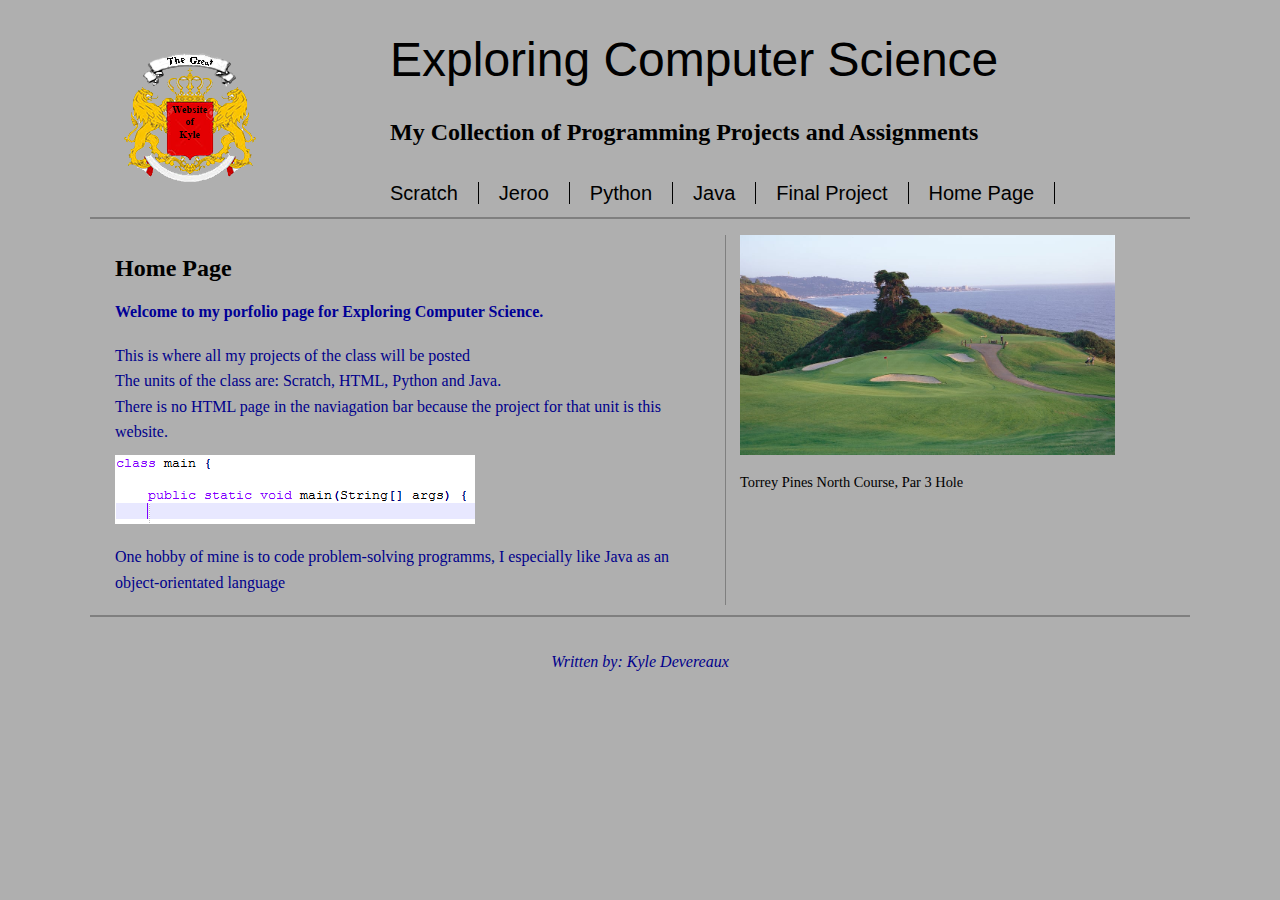
<file: index.html>
<!DOCTYPE html>
<html>

<head>
	<meta chartype="UTF-8">
	<title>Kyle's Portfolio</title>
	<link href="main.css" rel="stylesheet" type="text/css">
</head>

<body>

	<!-- Page Contenet Wrapper -->
	<div id="wrapper">
	
		<!-- Page Header - logo, title, links -->
		<header id="mainHeader">
			<h1>Exploring Computer Science</h1>
			<h2>My Collection of Programming Projects and Assignments</h2>
			
			<!-- site navigation links -->
			<div id="mainNav">
				<ul id="pages">
					<li><a href="scratch.html">Scratch</a></li>
					<li><a href="jeroo.html">Jeroo</a></li>
					<li><a href="python.html">Python</a></li>
					<li><a href="java.html">Java</a></li>
					<li><a href="final.html">Final Project</a></li>
					<li><a href="index.html">Home Page</a></li>
				</ul>
			</div> <!-- end navigation links -->
		</header> <!-- end header -->
	
		<!-- section content - projects and assignments-->
		<section id="content">
			<h2>Home Page</h2>
			<h4>Welcome to my porfolio page for Exploring Computer Science.</h4>
			<p id="welcomeP">This is where all my projects of the class will be posted<br>
			The units of the class are: Scratch, HTML, Python and Java.<br>
			There is no HTML page in the naviagation bar because the project for
			that unit is this website.</p>
			
			<img src="Images/javaSample.png" alt="Java Code">
			<p>One hobby of mine is to code problem-solving programms, 
			I especially like Java as an object-orientated language</p>
		</section> <!-- end content -->
		
		<!-- Aside - Hobbies and interests -->
		<aside id="hobbies">
			<img src="Images/o.jpg" alt="Torry Pines Golf" width="375px" height="220px">
			<p>Torrey Pines North Course, Par 3 Hole</p>
		</aside> <!-- end hobbies -->
		
		<!-- footer -->
		<footer id="pageFooter">
			<p>Written by: Kyle Devereaux</p>
		</footer> <!-- end footer -->
	</div> <!-- end Wrapper -->
	
</body>

</html>
</file>
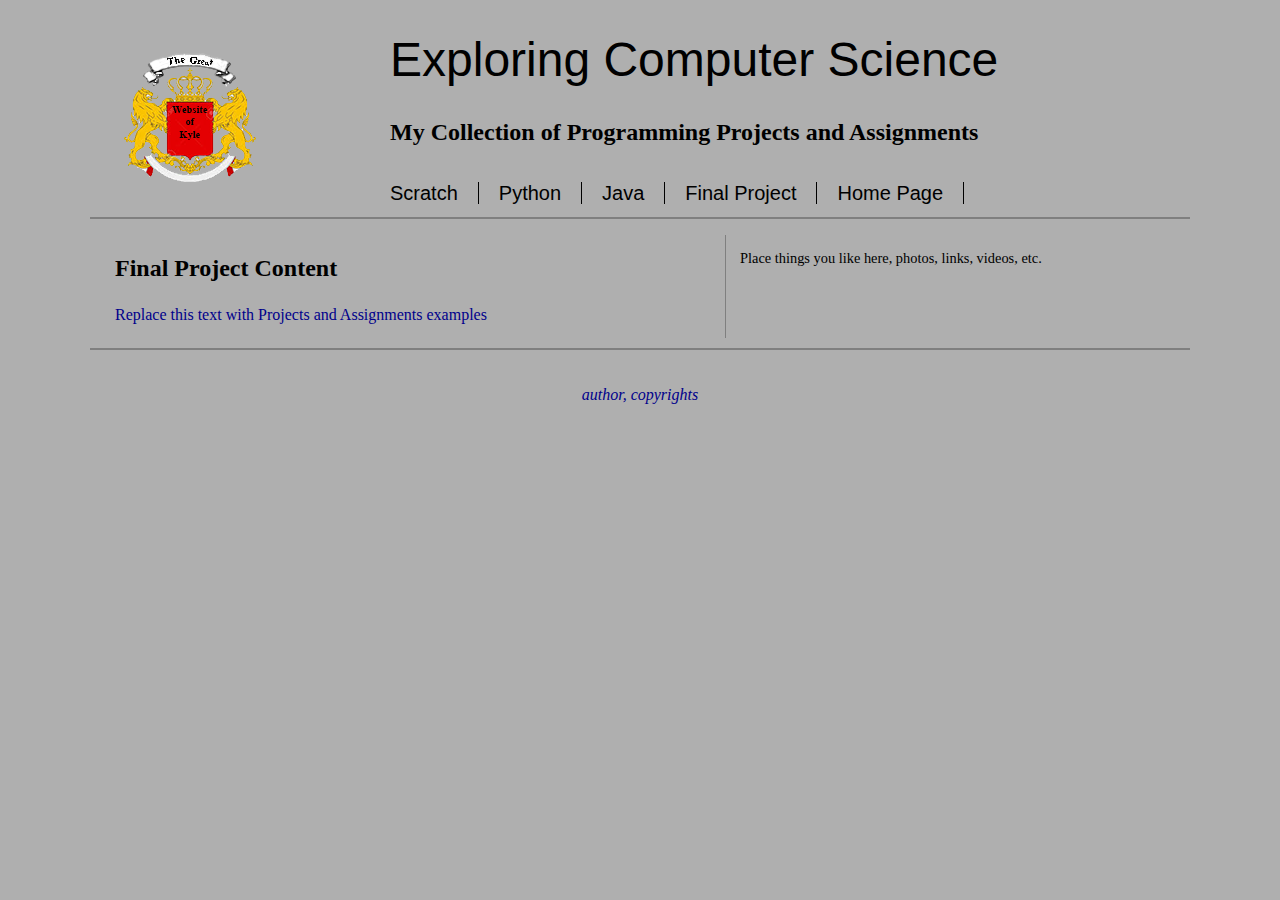
<file: final.html>
<!DOCTYPE html>
<html>

<head>
	<meta chartype="UTF-8">
	<title>Final Project Page</title>
	<link href="main.css" rel="stylesheet" type="text/css">
</head>

<body>

	<!-- Page Contenet Wrapper -->
	<div id="wrapper">
	
		<!-- Page Header - logo, title, links -->
		<header id="mainHeader">
			<h1>Exploring Computer Science</h1>
			<h2>My Collection of Programming Projects and Assignments</h2>
			
			<!-- site navigation links -->
			<div id="mainNav">
				<ul id="pages">
					<li><a href="scratch.html">Scratch</a></li>
					<li><a href="python.html">Python</a></li>
					<li><a href="java.html">Java</a></li>
					<li><a href="final.html">Final Project</a></li>
					<li><a href="index.html">Home Page</a></li>
				</ul>
			</div> <!-- end navigation links -->
		</header> <!-- end header -->
	
		<!-- section content - projects and assignments-->
		<section id="content">
			<h2>Final Project Content</h2>
			<p>Replace this text with Projects and Assignments examples</p>
		</section> <!-- end content -->
		
		<!-- Aside - Hobbies and interests -->
		<aside id="hobbies">
			<p>Place things you like here, photos, links, videos, etc.</p>
		</aside> <!-- end hobbies -->
		
		<!-- footer -->
		<footer id="pageFooter">
			<p>author, copyrights</p>
		</footer> <!-- end footer -->
	</div> <!-- end Wrapper -->
	
</body>

</html>
</file>
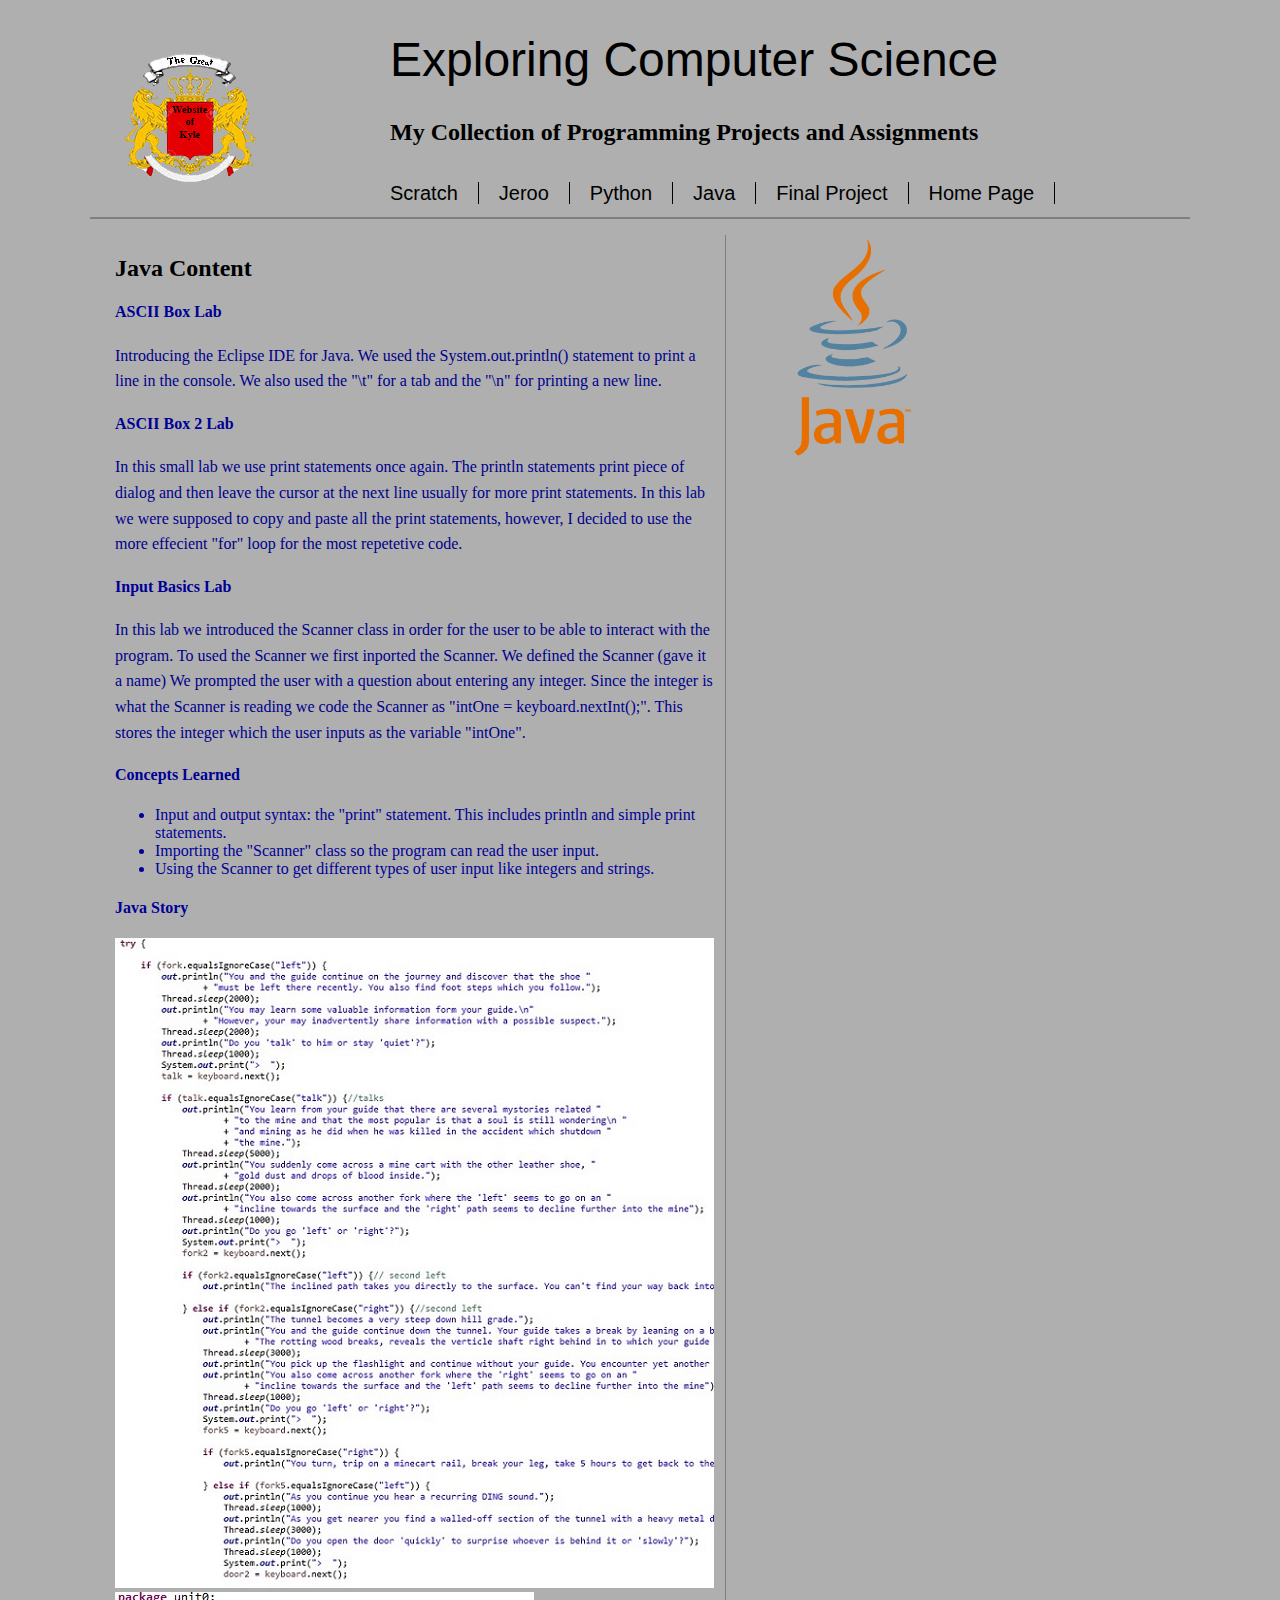
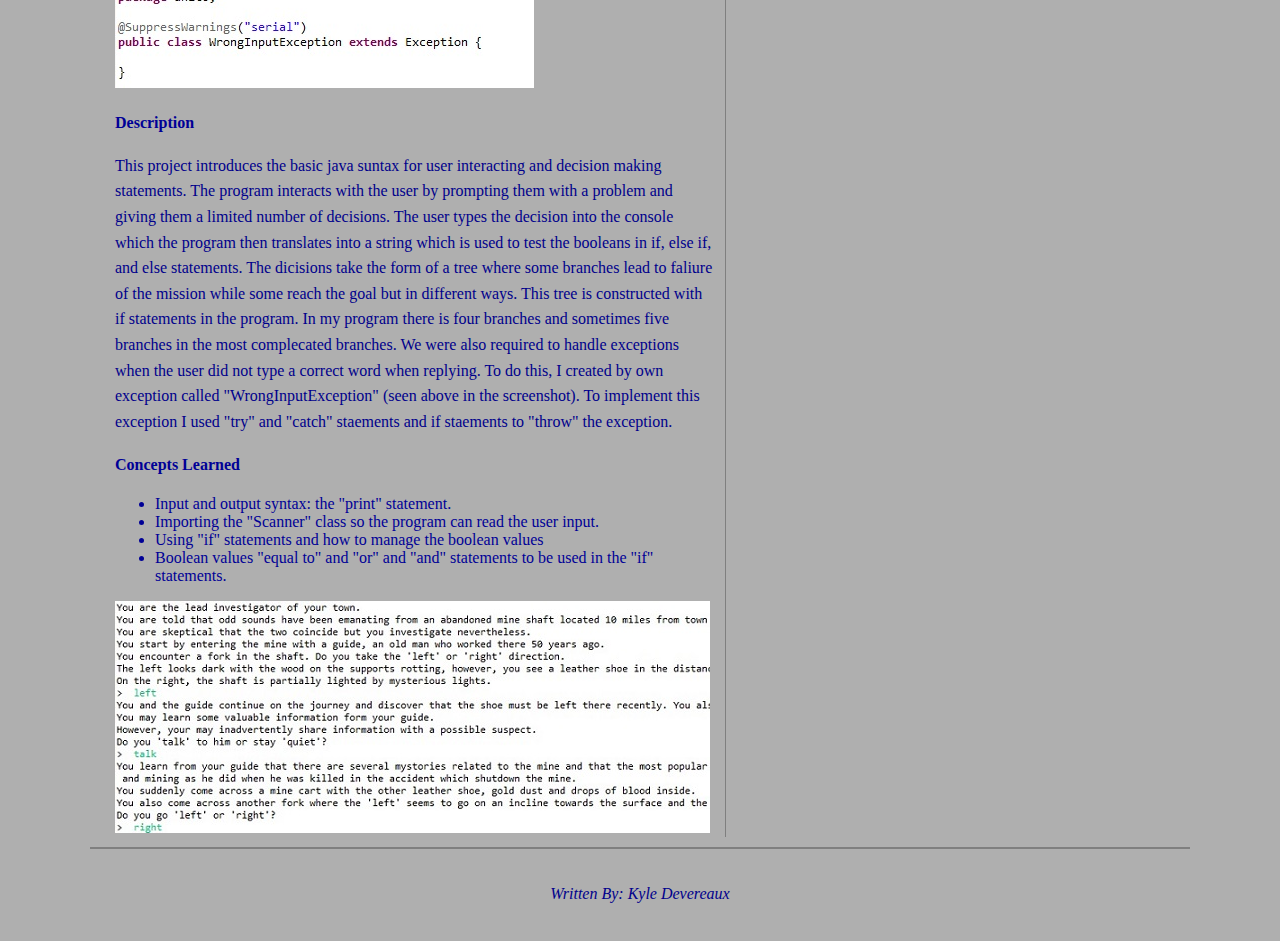
<file: java.html>
<!DOCTYPE html>
<html>

<head>
	<meta chartype="UTF-8">
	<title>Java Page</title>
	<link href="main.css" rel="stylesheet" type="text/css">
</head>

<body>

	<!-- Page Contenet Wrapper -->
	<div id="wrapper">
	
		<!-- Page Header - logo, title, links -->
		<header id="mainHeader">
			<h1>Exploring Computer Science</h1>
			<h2>My Collection of Programming Projects and Assignments</h2>
			
			<!-- site navigation links -->
			<div id="mainNav">
				<ul id="pages">
					<li><a href="scratch.html">Scratch</a></li>
					<li><a href="jeroo.html">Jeroo</a></li>
					<li><a href="python.html">Python</a></li>
					<li><a href="java.html">Java</a></li>
					<li><a href="final.html">Final Project</a></li>
					<li><a href="index.html">Home Page</a></li>
				</ul>
			</div> <!-- end navigation links -->
		</header> <!-- end header -->
	
		<!-- section content - projects and assignments-->
		<section id="content">
			<h2>Java Content</h2>
			
			<h4>ASCII Box Lab</h4>
			<p>Introducing the Eclipse IDE for Java. We used the System.out.println() statement to print 
			a line in the console. We also used the "\t" for a tab and the "\n" for printing a new line.
			</p>
			<h4>ASCII Box 2 Lab</h4>
			<p>In this small lab we use print statements once again. The println statements print piece of 
			dialog and then leave the cursor at the next line usually for more print statements. In this lab 
			we were supposed to copy and paste all the print statements, however, I decided to use the more 
			effecient "for" loop for the most repetetive code.
			</p>
			<h4>Input Basics Lab</h4>
			<p>In this lab we introduced the Scanner class in order for the user to be able to interact with 
			the program. To used the Scanner we first inported the Scanner. We defined the Scanner (gave it a name) 
			We prompted the user with a question about entering any integer. Since the integer is what the Scanner is 
			reading we code the Scanner as "intOne = keyboard.nextInt();". This stores the integer which the user inputs 
			as the variable "intOne".
			</p>
			<h4>Concepts Learned</h4>
			<p>
				<ul>
					<li>Input and output syntax: the "print" statement. This includes println and simple print statements.</li>
					<li>Importing the "Scanner" class so the program can read the user input.</li>
					<li>Using the Scanner to get different types of user input like integers and strings.</li>
					
				</ul>
			</p>
			
			<h4>Java Story</h4>
			<img src="Images/JavaStorySample.jpg" alt="screenshot">
			<img src="Images/JavaExceptionSample.jpg" alt="screenshot">
			<h4>Description</h4>
			<p>This project introduces the basic java suntax for user interacting and decision making
			statements. The program interacts with the user by prompting them with a problem and giving 
			them a limited number of decisions. The user types the decision into the console which the 
			program then translates into a string which is used to test the booleans in if, else if, and 
			else statements. The dicisions take the form of a tree where some branches lead to faliure of 
			the mission while some reach the goal but in different ways. This tree is constructed with 
			if statements in the program. In my program there is four branches and sometimes five branches 
			in the most complecated branches. We were also required to handle exceptions when the user 
			did not type a correct word when replying. To do this, I created by own exception called 
			"WrongInputException" (seen above in the screenshot). To implement this exception I used "try" 
			and "catch" staements and if staements to "throw" the exception.
			</p>
			<h4>Concepts Learned</h4>
			<p>
				<ul>
					<li>Input and output syntax: the "print" statement.</li>
					<li>Importing the "Scanner" class so the program can read the user input.</li>
					<li>Using "if" statements and how to manage the boolean values</li>
					<li>Boolean values "equal to" and "or" and "and" statements to be used in the "if" 
					statements.</li>
				</ul>
			</p>
			<img src="Images/JavaOutputSample.jpg" alt="screenshot">
		</section> <!-- end content -->
		
		<!-- Aside - Hobbies and interests -->
		<aside id="hobbies">
			<img src="Images/java-logo-vector.png" alt="screenshot" width="225px" height="225px">
		</aside> <!-- end hobbies -->
		
		<!-- footer -->
		<footer id="pageFooter">
			<p>Written By: Kyle Devereaux</p>
		</footer> <!-- end footer -->
	</div> <!-- end Wrapper -->
	
</body>

</html>
</file>
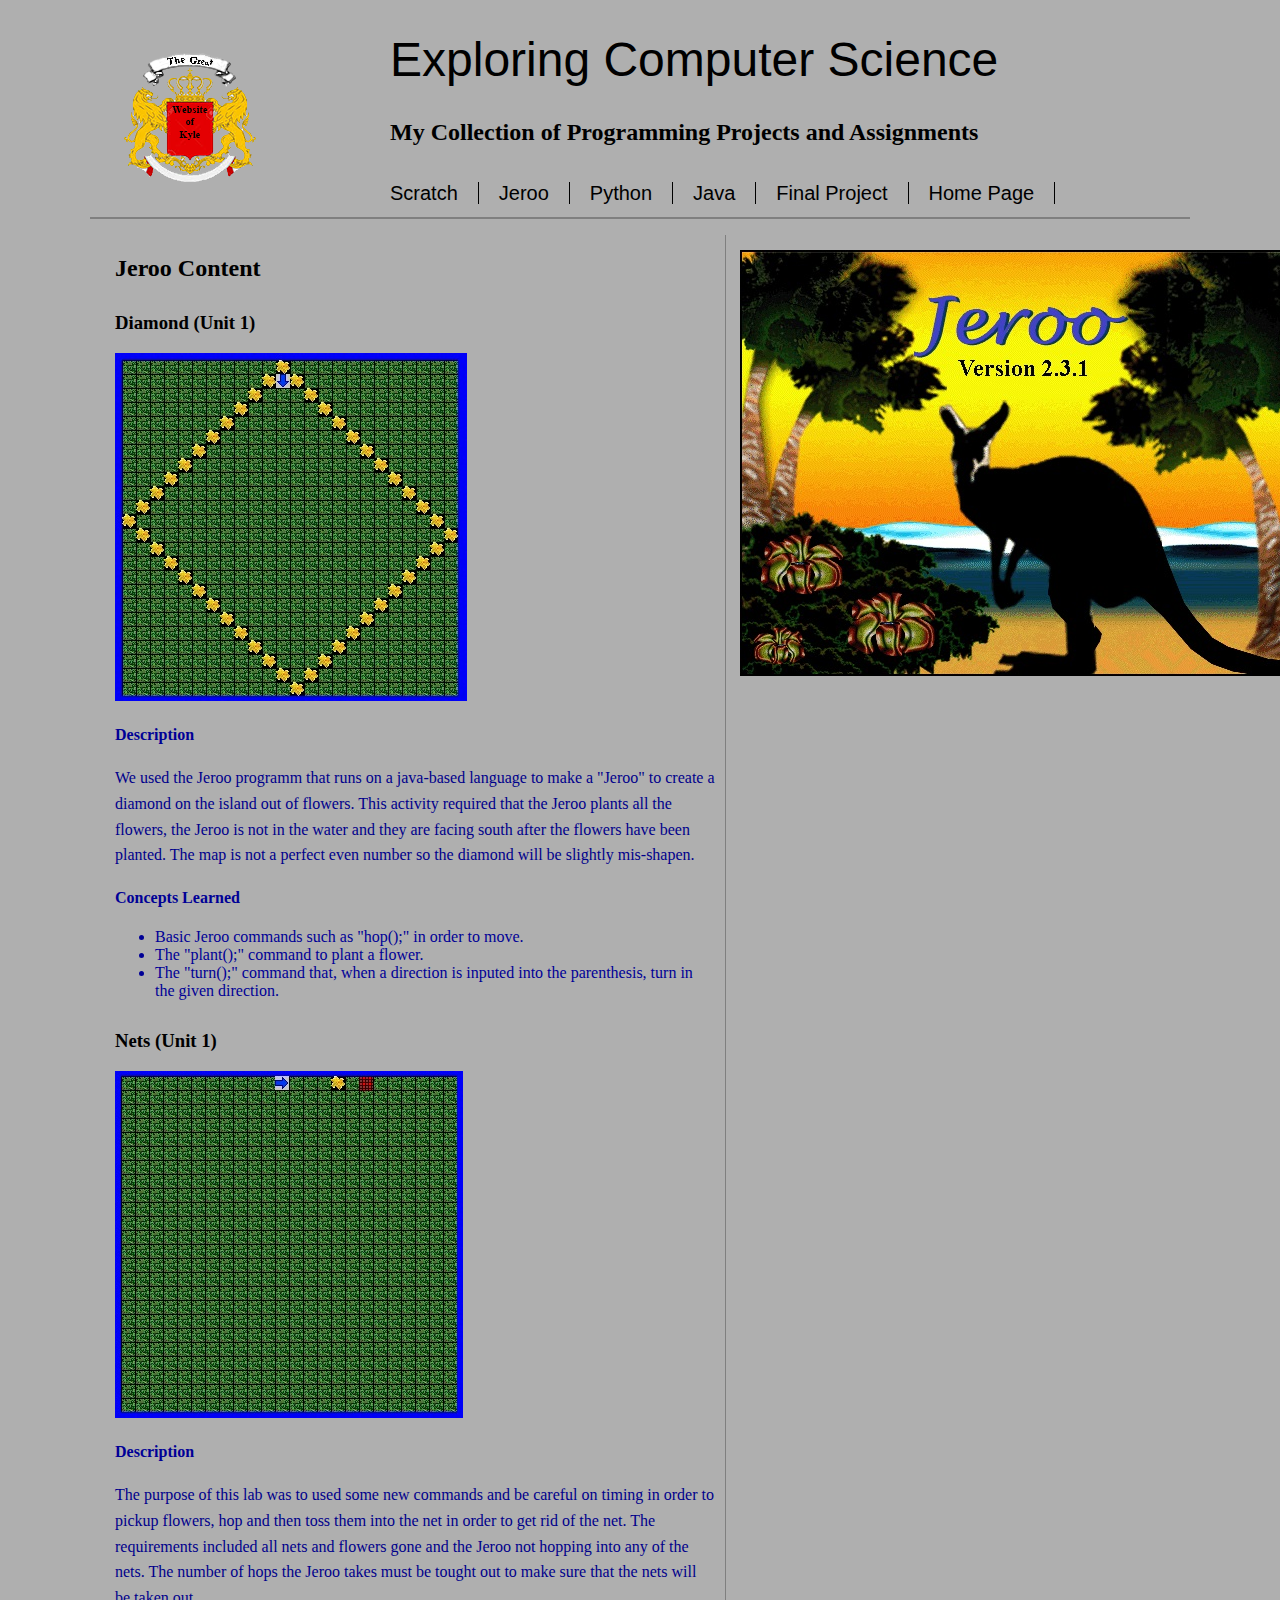
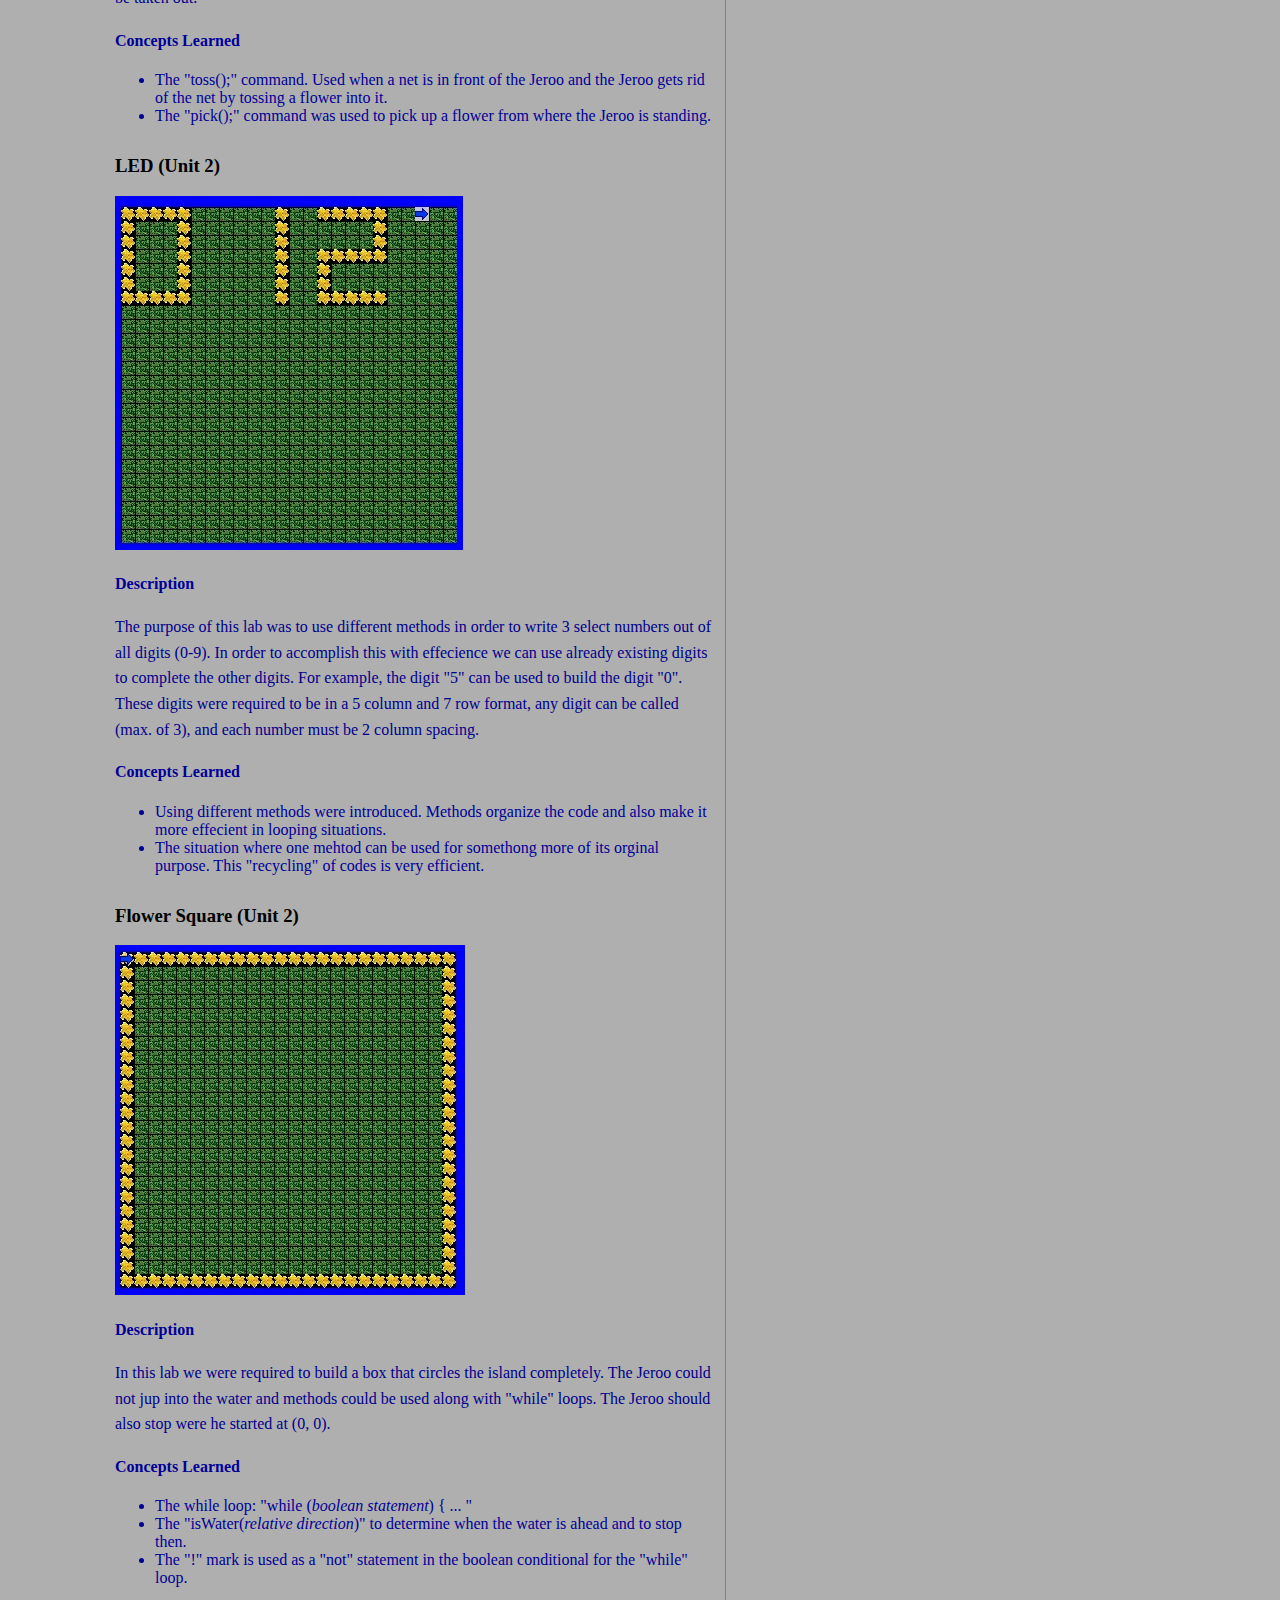
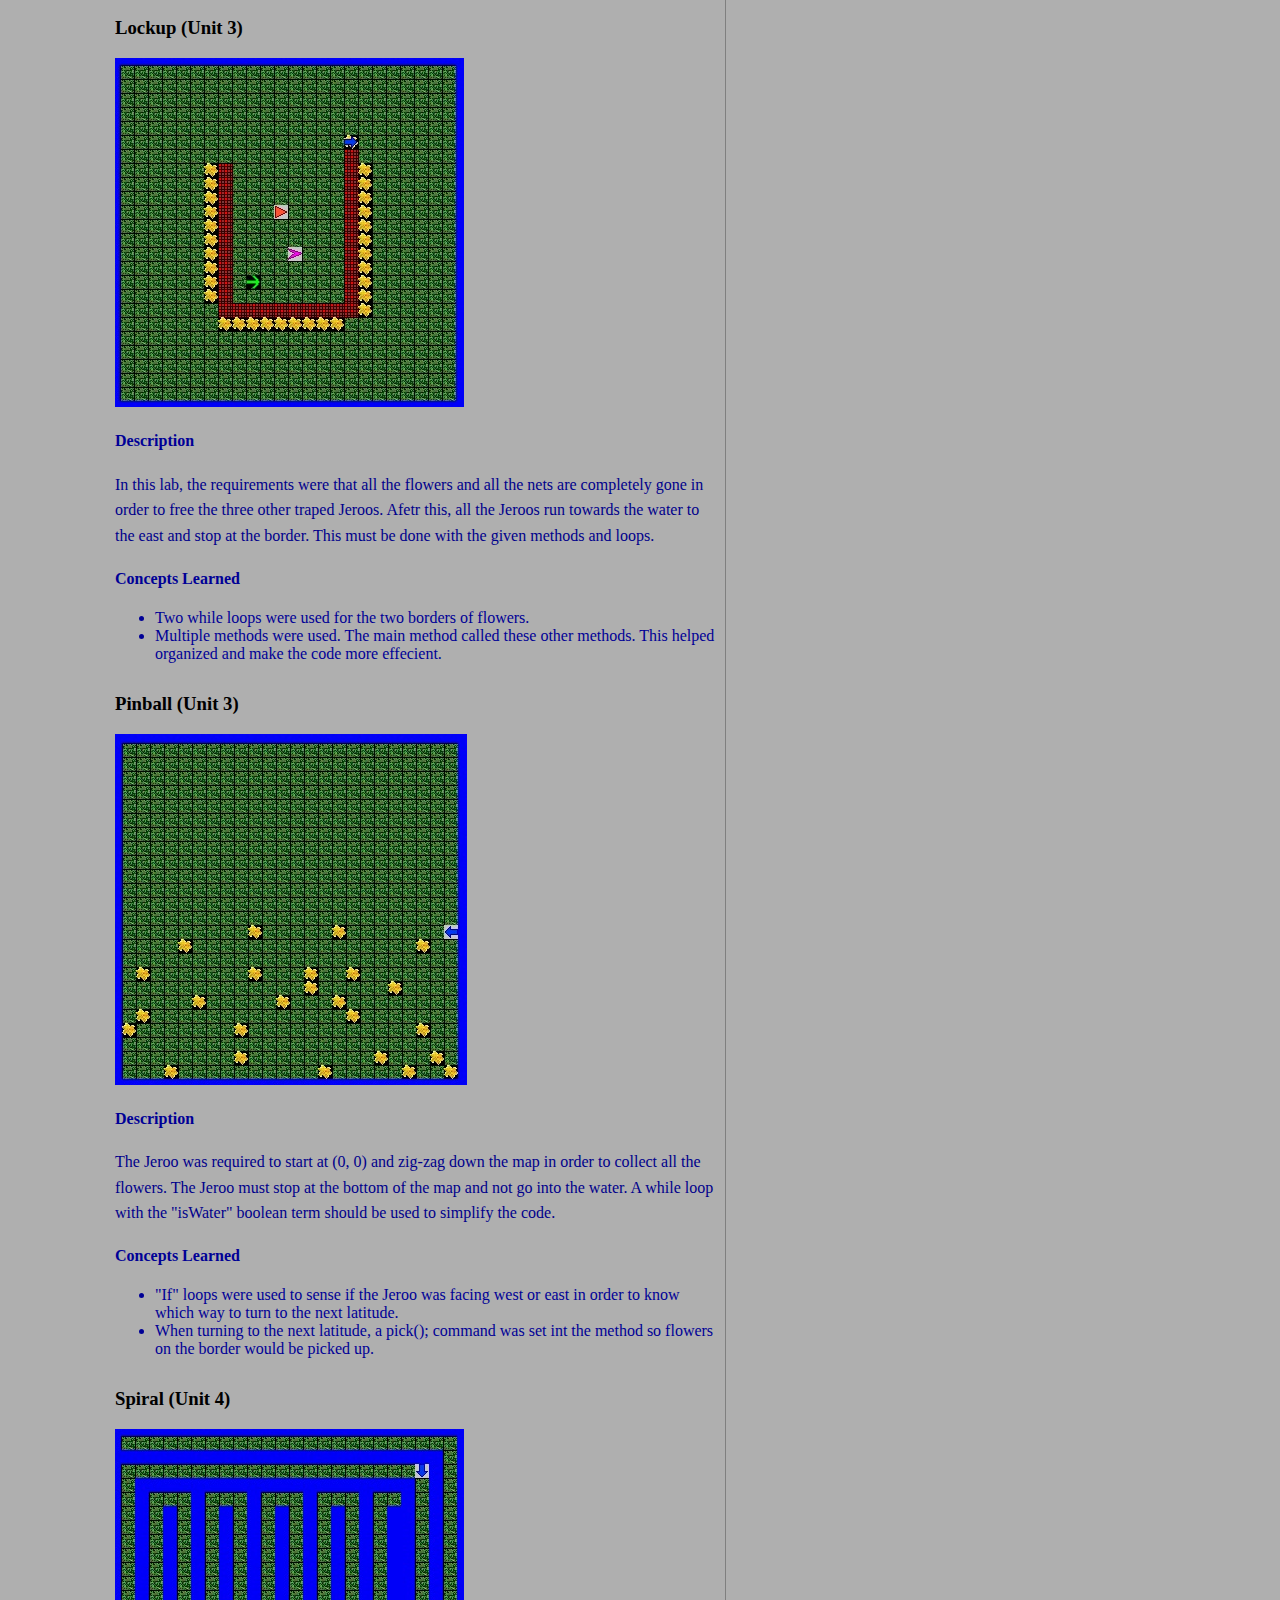
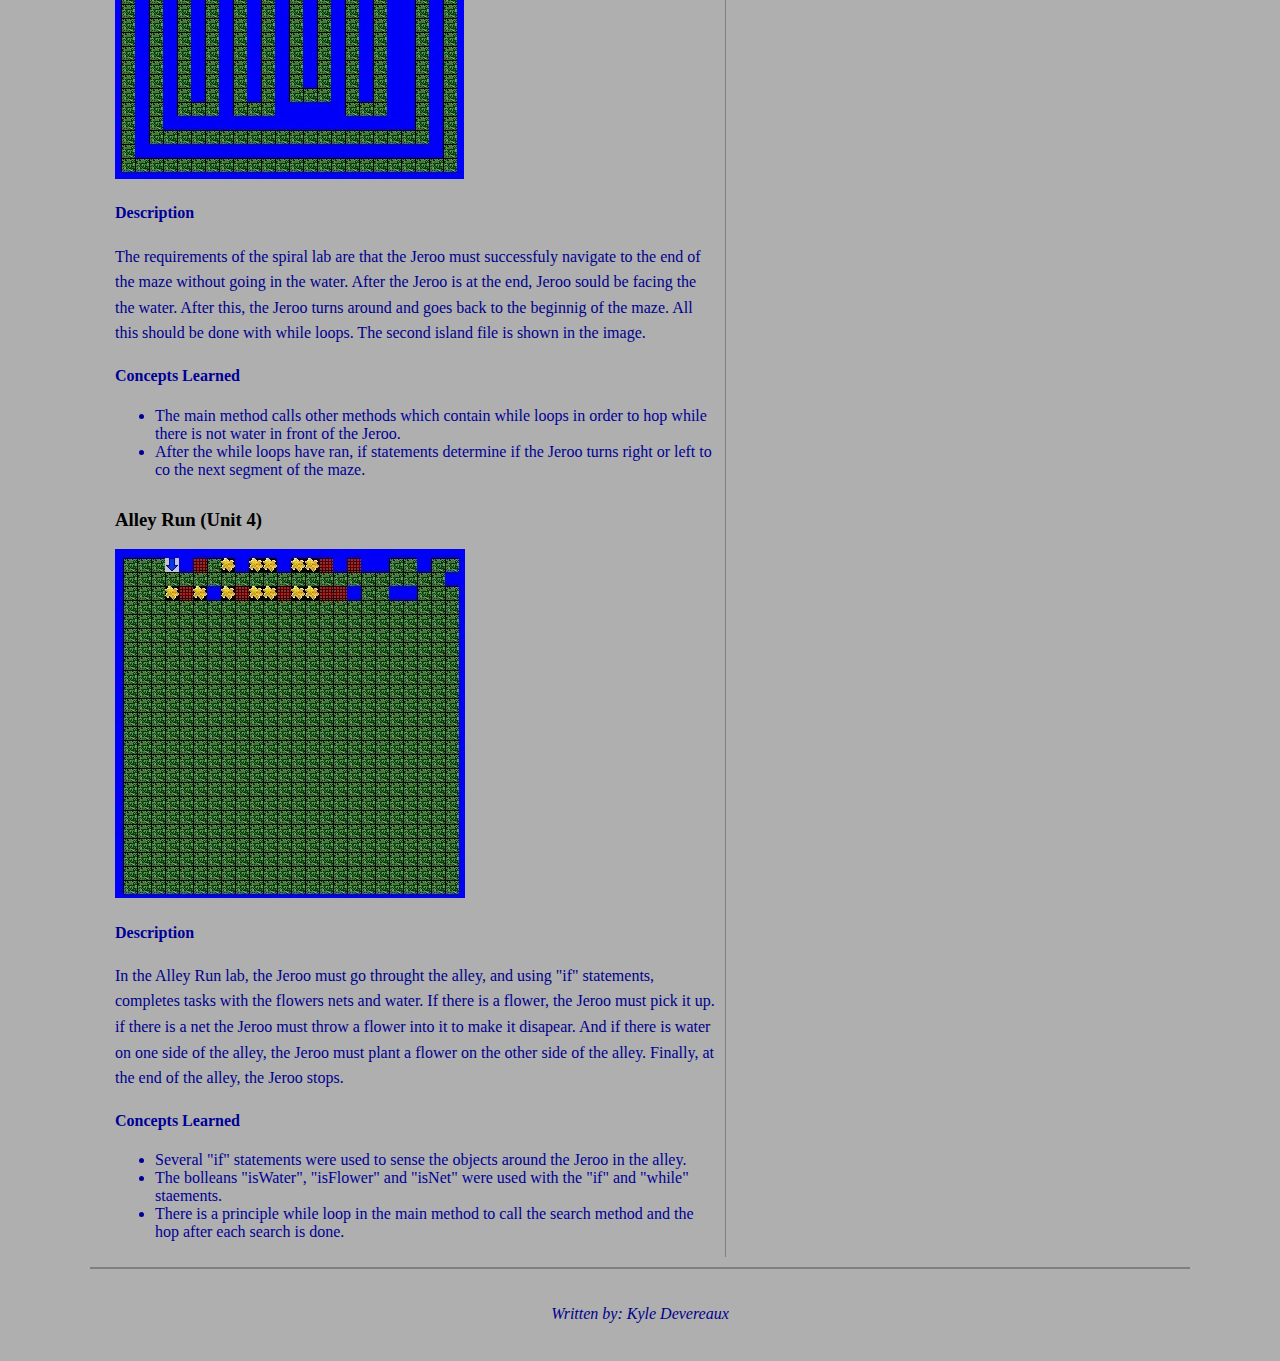
<file: jeroo.html>
<!DOCTYPE html>
<html>

<head>
	<meta chartype="UTF-8">
	<title>Jeroo Page</title>
	<link href="main.css" rel="stylesheet" type="text/css">
</head>

<body>

	<!-- Page Contenet Wrapper -->
	<div id="wrapper">
	
		<!-- Page Header - logo, title, links -->
		<header id="mainHeader">
			<h1>Exploring Computer Science</h1>
			<h2>My Collection of Programming Projects and Assignments</h2>
			
			<!-- site navigation links -->
			<div id="mainNav">
				<ul id="pages">
					<li><a href="scratch.html">Scratch</a></li>
					<li><a href="jeroo.html">Jeroo</a></li>
					<li><a href="python.html">Python</a></li>
					<li><a href="java.html">Java</a></li>
					<li><a href="final.html">Final Project</a></li>
					<li><a href="index.html">Home Page</a></li>
				</ul>
			</div> <!-- end navigation links -->
		</header> <!-- end header -->
	
		<!-- section content - projects and assignments-->
		<section id="content">
			<h2>Jeroo Content</h2>
			
			<h3>Diamond (Unit 1)</h3>
			<img src="Images/JerooDiamond.jpg" alt="screenshot">
			<h4>Description</h4>
			<p>We used the Jeroo programm that runs on a java-based language 
			to make a "Jeroo" to create a diamond on the 
			island out of flowers. This activity required that the Jeroo 
			plants all the flowers, the Jeroo is not in the water and they 
			are facing south after the flowers have been planted. The map 
			is not a perfect even number so the diamond will be slightly 
			mis-shapen.<p>
			<h4>Concepts Learned</h4>
			<p>
				<ul>
					<li>Basic Jeroo commands such as "hop();" in order to move.</li>
					<li>The "plant();" command to plant a flower.</li>
					<li>The "turn();" command that, when a direction is inputed 
					into the parenthesis, turn in the given direction.</li>
				</ul>
			</p>
			
			<h3>Nets (Unit 1)</h3>
			<img src="Images/JerooNets.jpg" alt="screenshot">
			<h4>Description</h4>
			<p>The purpose of this lab was to used some new commands and be 
			careful on timing in order to pickup flowers, hop and then toss 
			them into the net in order to get rid of the net. The requirements 
			included all nets and flowers gone and the Jeroo not hopping into 
			any of the nets. The number of hops the Jeroo takes must be tought 
			out to make sure that the nets will be taken out.<p>
			<h4>Concepts Learned</h4>
			<p>
				<ul>
					<li>The "toss();" command. Used when a net is in front 
					of the Jeroo and the Jeroo gets rid of the net by tossing 
					a flower into it.</li>
					<li>The "pick();" command was used to pick up a flower 
					from where the Jeroo is standing.</li>
				</ul>
			</p>
			
			<h3>LED (Unit 2)</h3>
			<img src="Images/JerooLED.jpg" alt="screenshot">
			<h4>Description</h4>
			<p>The purpose of this lab was to use different methods in order 
			to write 3 select numbers out of all digits (0-9). In order to 
			accomplish this with effecience we can use already existing digits 
			to complete the other digits. For example, the digit "5" can be 
			used to build the digit "0". These digits were required to be in 
			a 5 column and 7 row format, any digit can be called (max. of 3), 
			and each number must be 2 column spacing.<p>
			<h4>Concepts Learned</h4>
			<p>
				<ul>
					<li>Using different methods were introduced. Methods 
					organize the code and also make it more effecient in 
					looping situations.</li>
					<li>The situation where one mehtod can be used for 
					somethong more of its orginal purpose. This "recycling" 
					of codes is very efficient.</li>
				</ul>
			</p>
			
			<h3>Flower Square (Unit 2)</h3>
			<img src="Images/JerooFlowerSquare.jpg" alt="screenshot">
			<h4>Description</h4>
			<p>In this lab we were required to build a box that circles 
			the island completely. The Jeroo could not jup into the water 
			and methods could be used along with "while" loops. The Jeroo 
			should also stop were he started at (0, 0).<p>
			<h4>Concepts Learned</h4>
			<p>
				<ul>
					<li>The while loop: "while (<i>boolean statement</i>) { ... "</li>
					<li>The "isWater(<i>relative direction</i>)" to determine 
					when the water is ahead and to stop then.</li>
					<li>The "!" mark is used as a "not" statement in the 
					boolean conditional for the "while" loop.</li>
				</ul>
			</p>
			
			<h3>Lockup (Unit 3)</h3>
			<img src="Images/JerooLockup.jpg" alt="screenshot">
			<h4>Description</h4>
			<p>In this lab, the requirements were that all the flowers 
			and all the nets are completely gone in order to free the 
			three other traped Jeroos. Afetr this, all the Jeroos run 
			towards the water to the east and stop at the border. This 
			must be done with the given methods and loops.<p>
			<h4>Concepts Learned</h4>
			<p>
				<ul>
					<li>Two while loops were used for the two borders of flowers.</li>
					<li>Multiple methods were used. The main method called these 
					other methods. This helped organized and make the code more 
					effecient.</li>
				</ul>
			</p>
			
			<h3>Pinball (Unit 3)</h3>
			<img src="Images/JerooPinball.jpg" alt="screenshot">
			<h4>Description</h4>
			<p>The Jeroo was required to start at (0, 0) and zig-zag down the 
			map in order to collect all the flowers. The Jeroo must stop at 
			the bottom of the map and not go into the water. A while loop with 
			the "isWater" boolean term should be used to simplify the code.<p>
			<h4>Concepts Learned</h4>
			<p>
				<ul>
					<li>"If" loops were used to sense if the Jeroo was facing 
					west or east in order to know which way to turn to the next 
					latitude.</li>
					<li>When turning to the next latitude, a pick(); command 
					was set int the method so flowers on the border would be 
					picked up.</li>
				</ul>
			</p>
			
			<h3>Spiral (Unit 4)</h3>
			<img src="Images/JerooSpiral.jpg" alt="screenshot">
			<h4>Description</h4>
			<p>The requirements of the spiral lab are that the Jeroo must 
			successfuly navigate to the end of the maze without going in the 
			water. After the Jeroo is at the end, Jeroo sould be facing the 
			the water. After this, the Jeroo turns around and goes back to 
			the beginnig of the maze. All this should be done with while 
			loops. The second island file is shown in the image.<p>
			<h4>Concepts Learned</h4>
			<p>
				<ul>
					<li>The main method calls other methods which contain 
					while loops in order to hop while there is not water 
					in front of the Jeroo.</li>
					<li>After the while loops have ran, if statements 
					determine if the Jeroo turns right or left to co 
					the next segment of the maze.</li>
				</ul>
			</p>
			
			<h3>Alley Run (Unit 4)</h3>
			<img src="Images/JerooAlleyRun.jpg" alt="screenshot">
			<h4>Description</h4>
			<p>In the Alley Run lab, the Jeroo must go throught the alley, 
			and using "if" statements, completes tasks with the flowers nets 
			and water. If there is a flower, the Jeroo must pick it up. if 
			there is a net the Jeroo must throw a flower into it to make 
			it disapear. And if there is water on one side of the alley, 
			the Jeroo must plant a flower on the other side of the alley. 
			Finally, at the end of the alley, the Jeroo stops.<p>
			<h4>Concepts Learned</h4>
			<p>
				<ul>
					<li>Several "if" statements were used to sense the objects 
					around the Jeroo in the alley.</li>
					<li>The bolleans "isWater", "isFlower" and "isNet" were 
					used with the "if" and "while" staements.</li>
					<li>There is a principle while loop in the main method to 
					call the search method and the hop after each search is 
					done.</li>
				</ul>
			</p>
		</section> <!-- end content -->
		
		<!-- Aside - Hobbies and interests -->
		<aside id="hobbies">
			<p><img src="Images/JerooLogo.jpg" alt="screenshot"></p>
		</aside> <!-- end hobbies -->
		
		<!-- footer -->
		<footer id="pageFooter">
			<p>Written by: Kyle Devereaux</p>
		</footer> <!-- end footer -->
	</div> <!-- end Wrapper -->
	
</body>

</html>
</file>
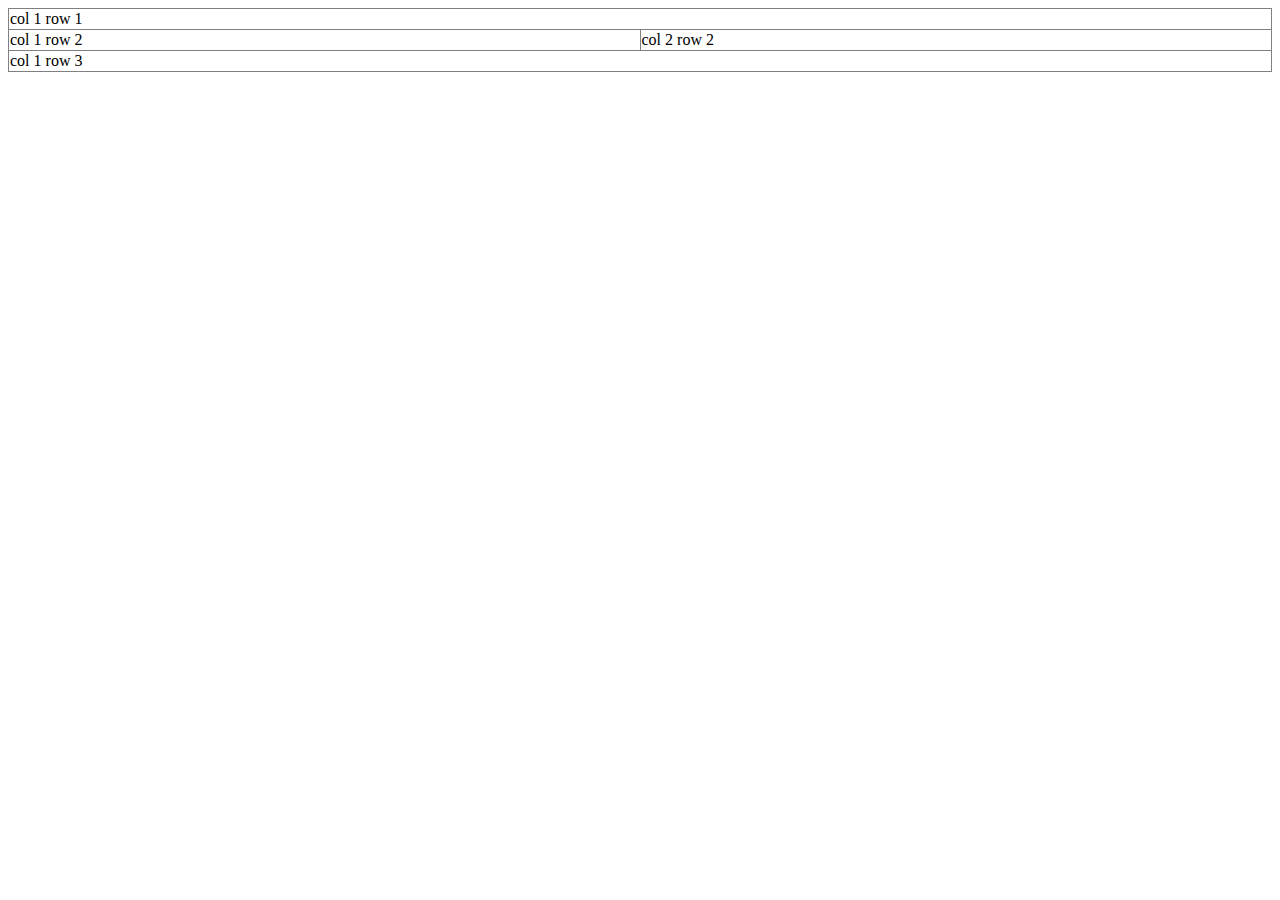
<file: JournalTable.html>
<!DOCTYPE html>
<html>
<head>
	<title>Journal Table</title>
	<style>
		table {
			border-collapse: collapse;
		}
	</style>
</head>

<body>
	<table border="1" height="100%" width="100%">
		<tr>
			<td colspan="2">col 1 row 1</td>
		<tr>
		<tr>
			<td>col 1 row 2</td>
			<td>col 2 row 2</td>
		</tr>
		<tr>
			<td colspan="2">col 1 row 3</td>
		</tr>
	</table>
<body>

</html>
</file>
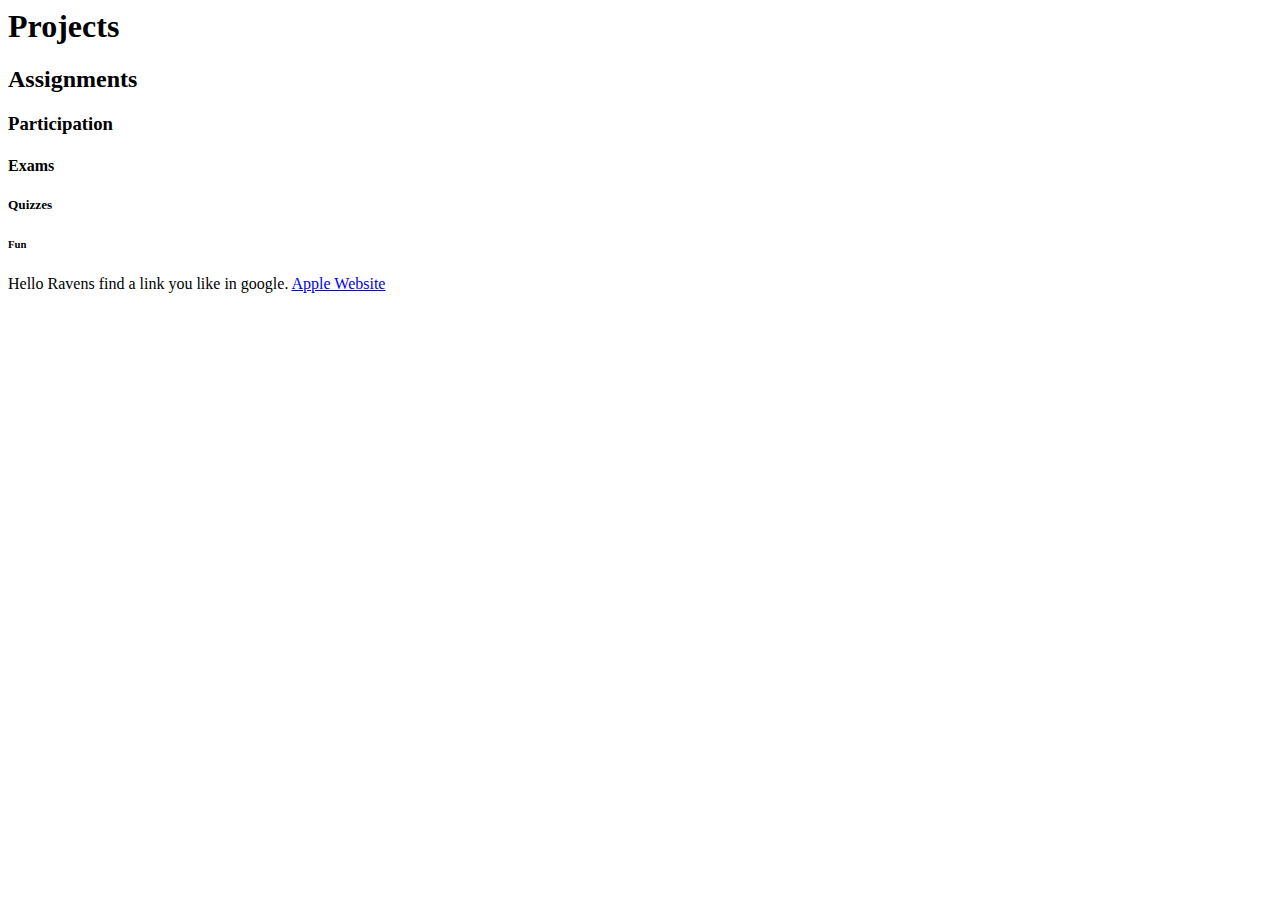
<file: practice.html>
<html>

<head>

	<title>Kyle Devereaux's Portfolio</title>

</head>

<body>
<!-- Example Header Tags -->
	<h1>Projects</h1>
	<h2>Assignments</h2>
	<h3>Participation</h3>
	<h4>Exams</h4>
	<h5>Quizzes</h5>
	<h6>Fun</h6>
	
	<p>Hello Ravens
	find a link you like in google.
	<a href="http://www.apple.com/">Apple Website</a>
	</p>
	
	
</body>


<html>
</file>
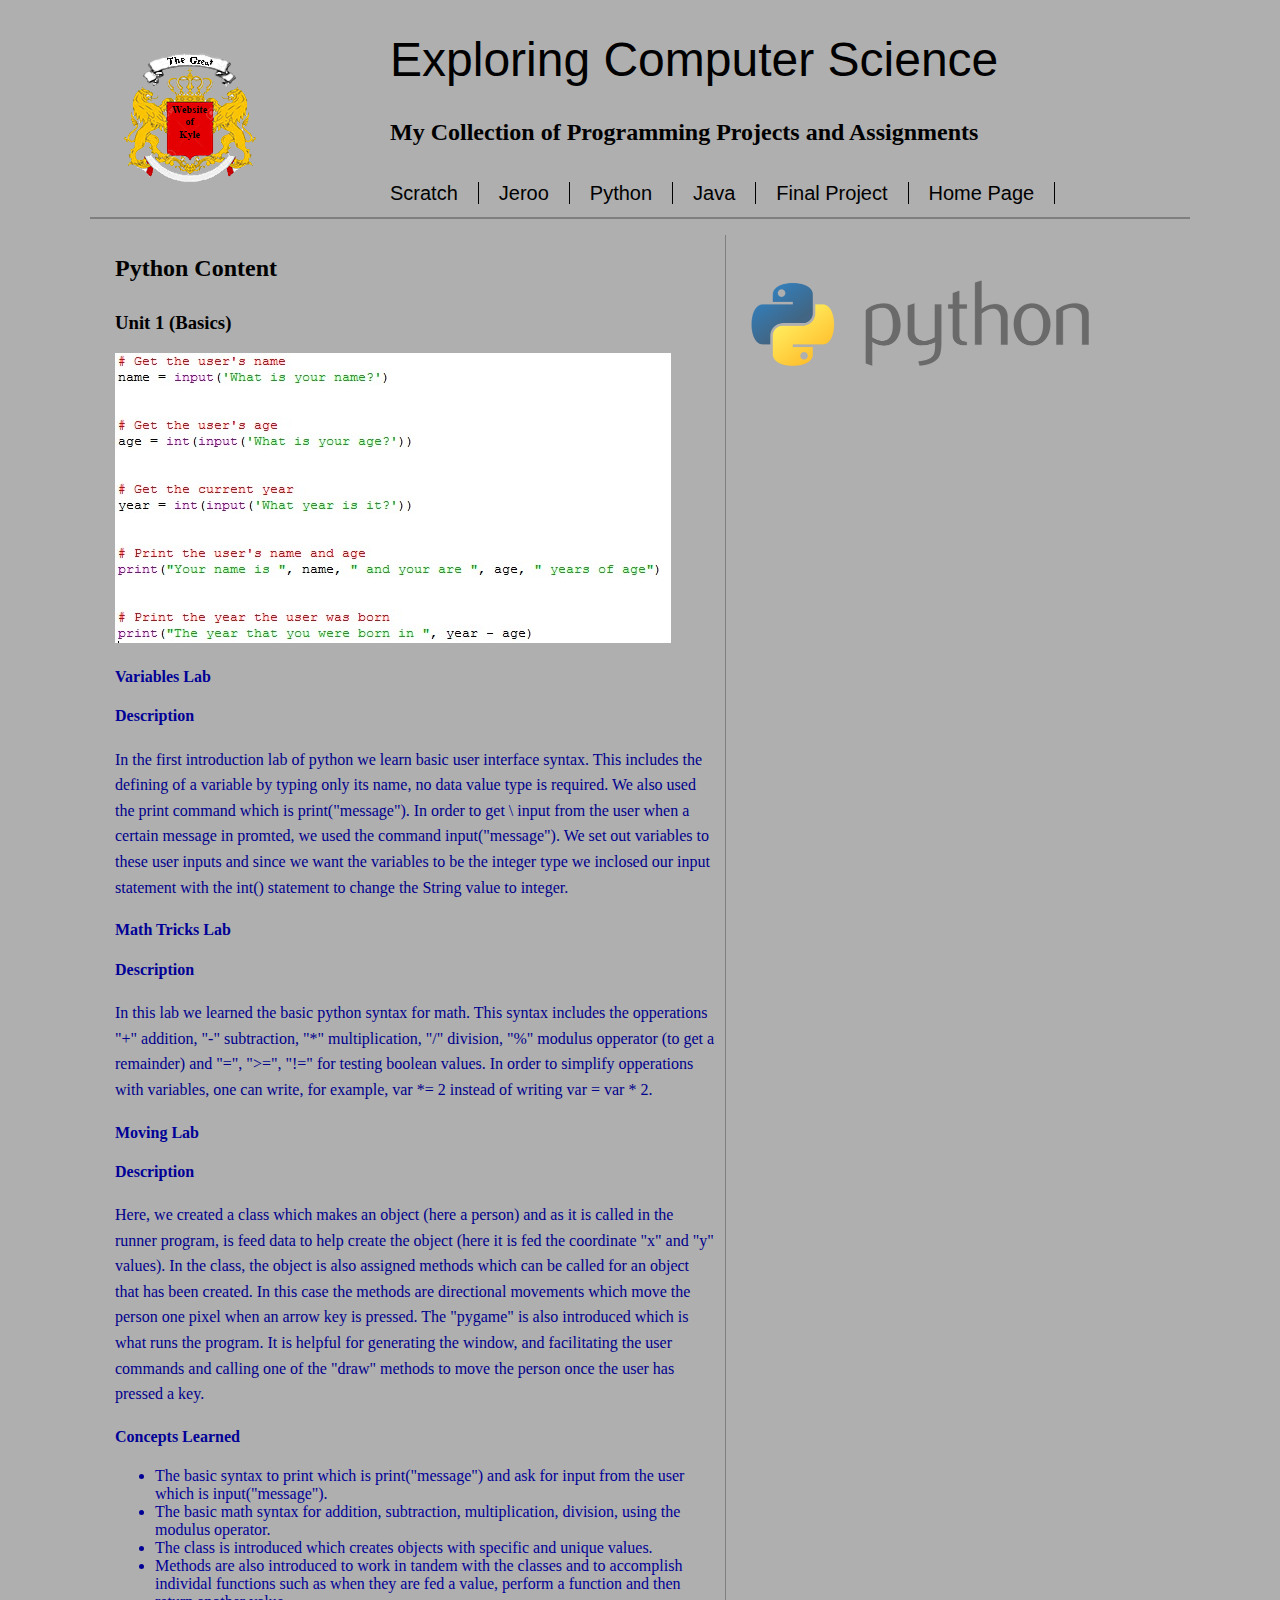
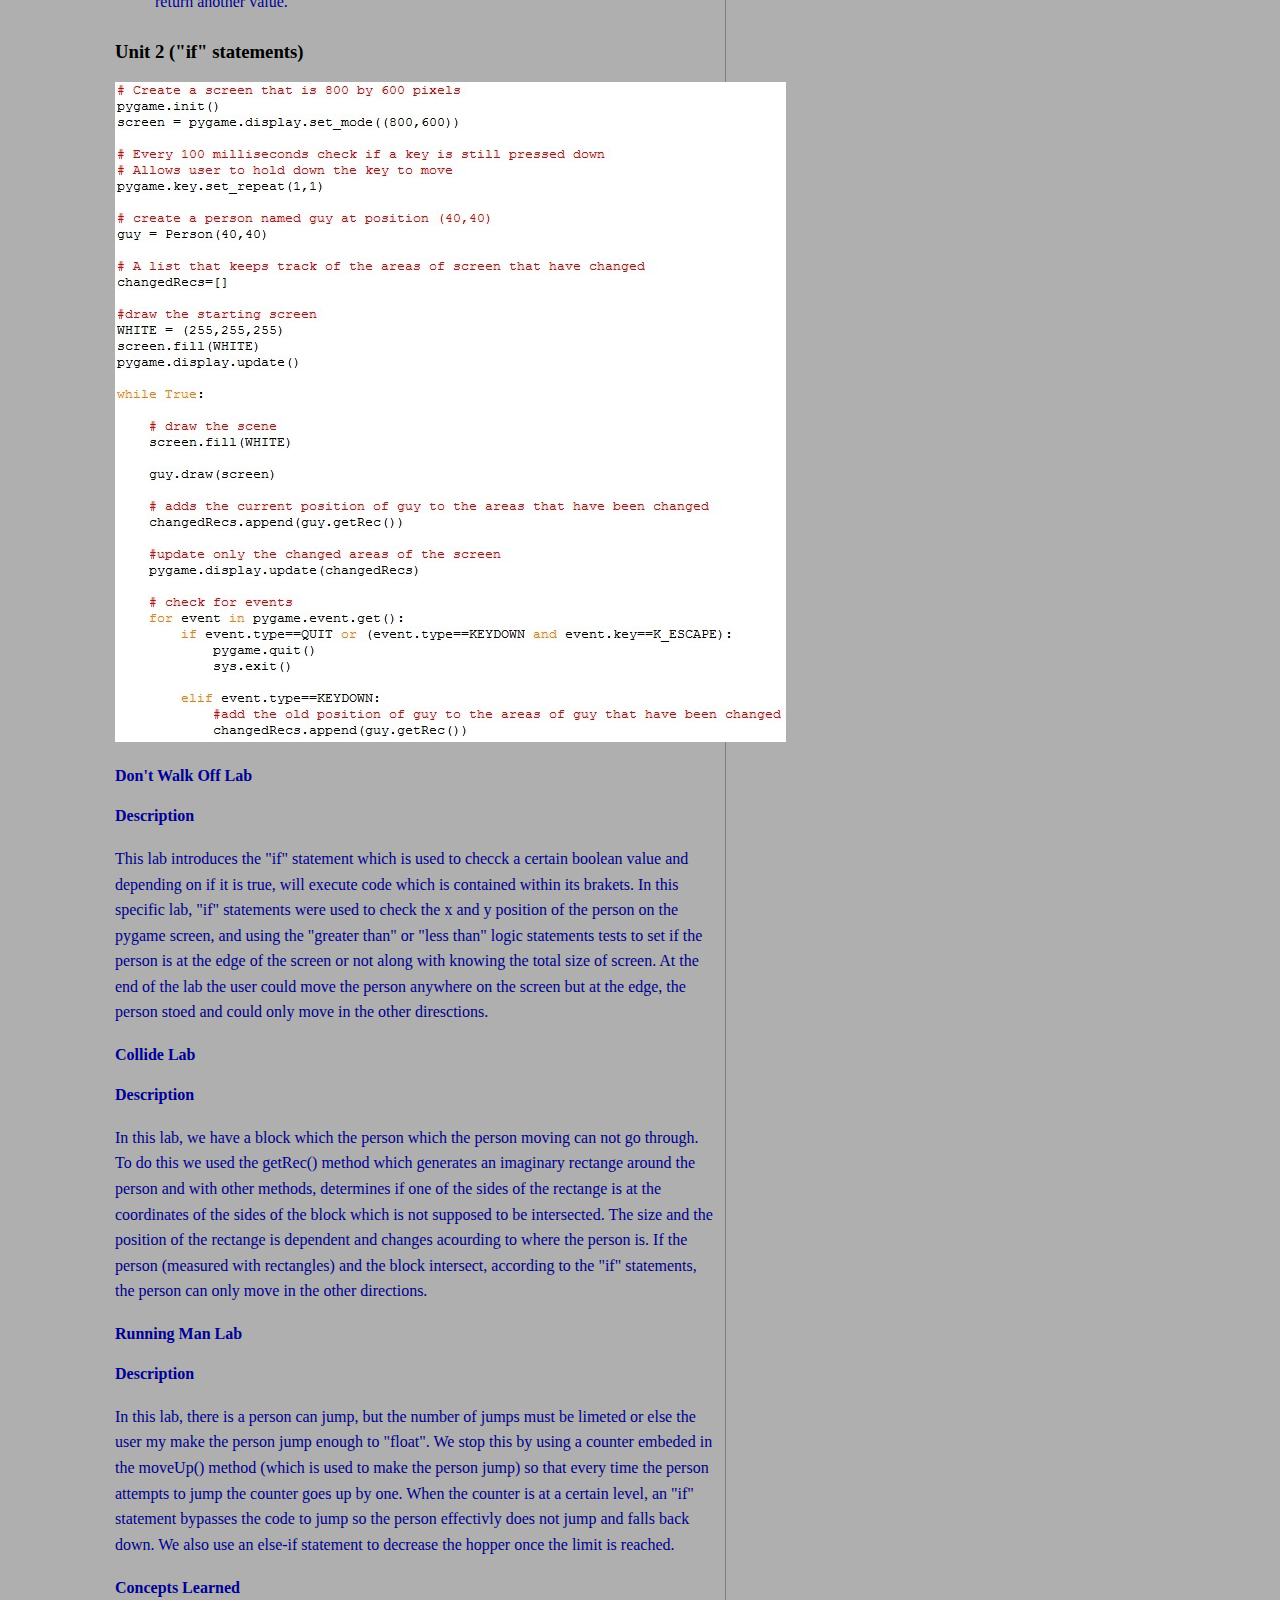
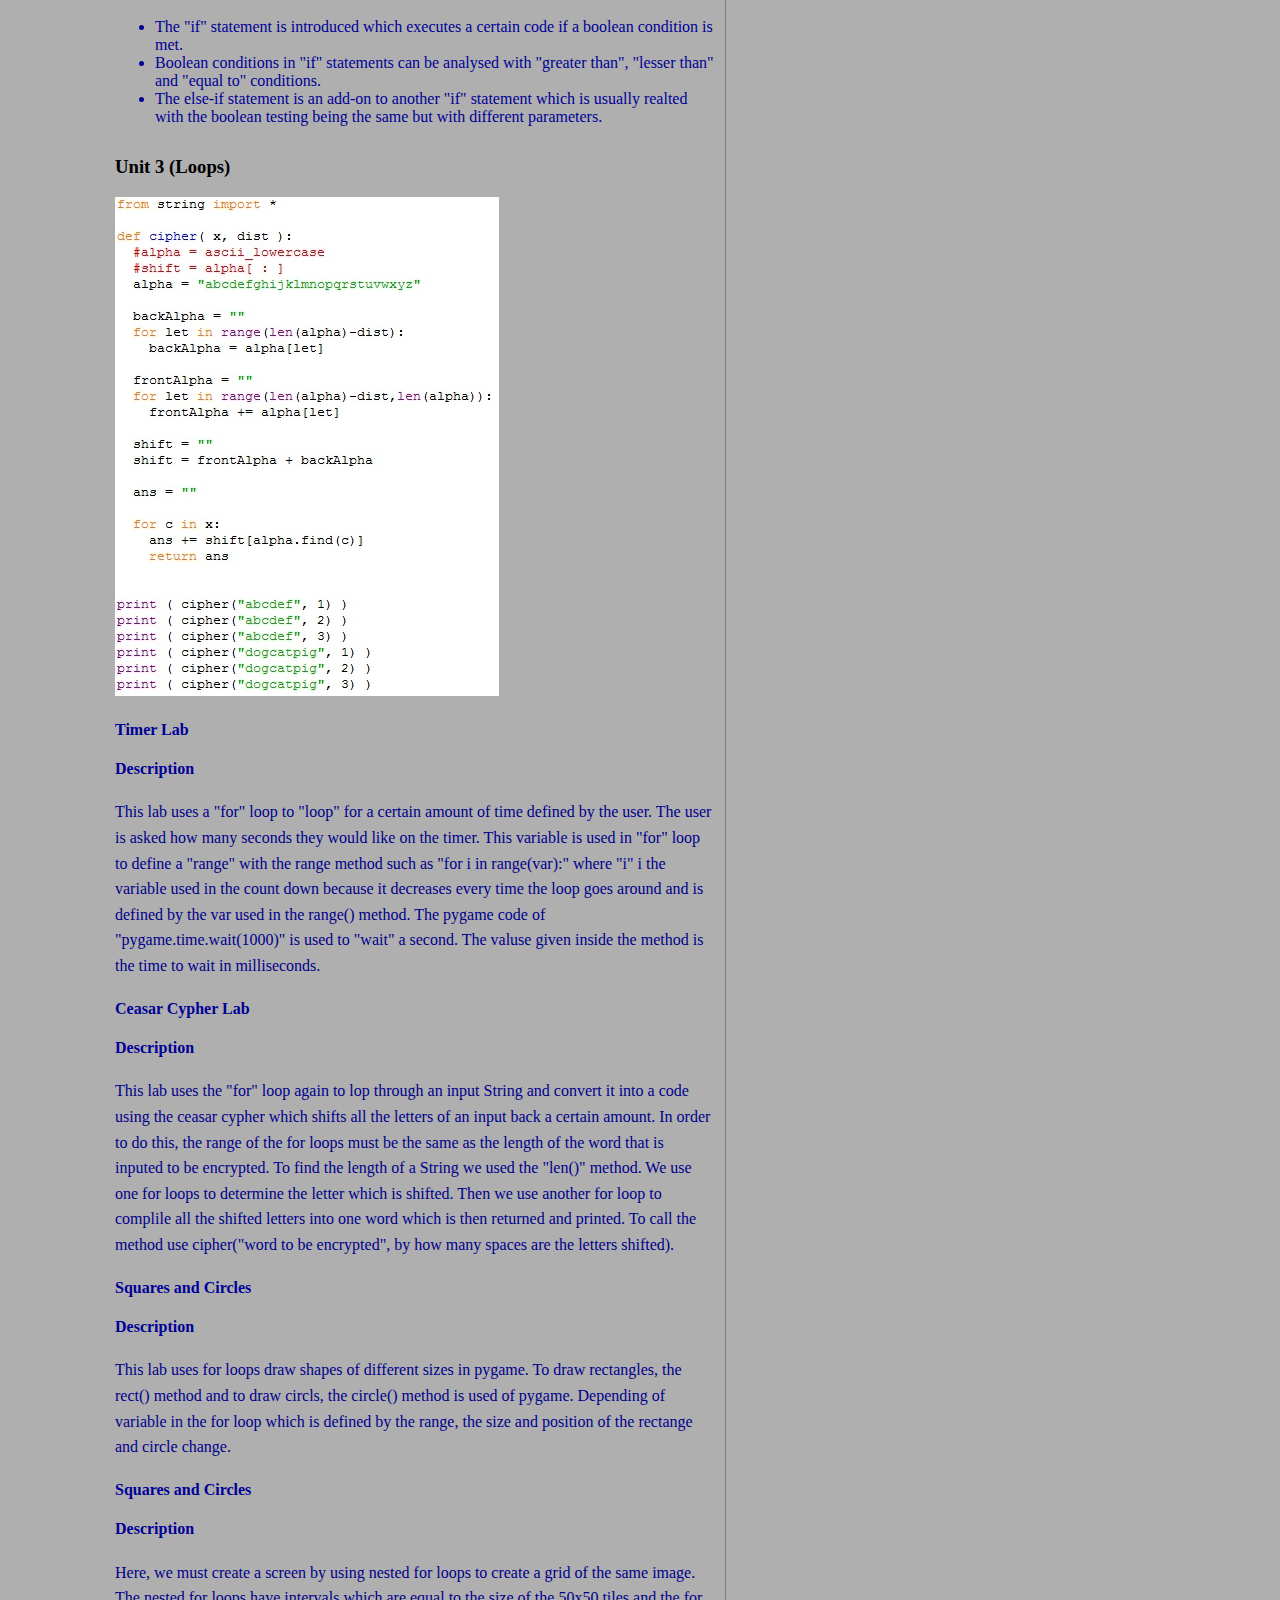
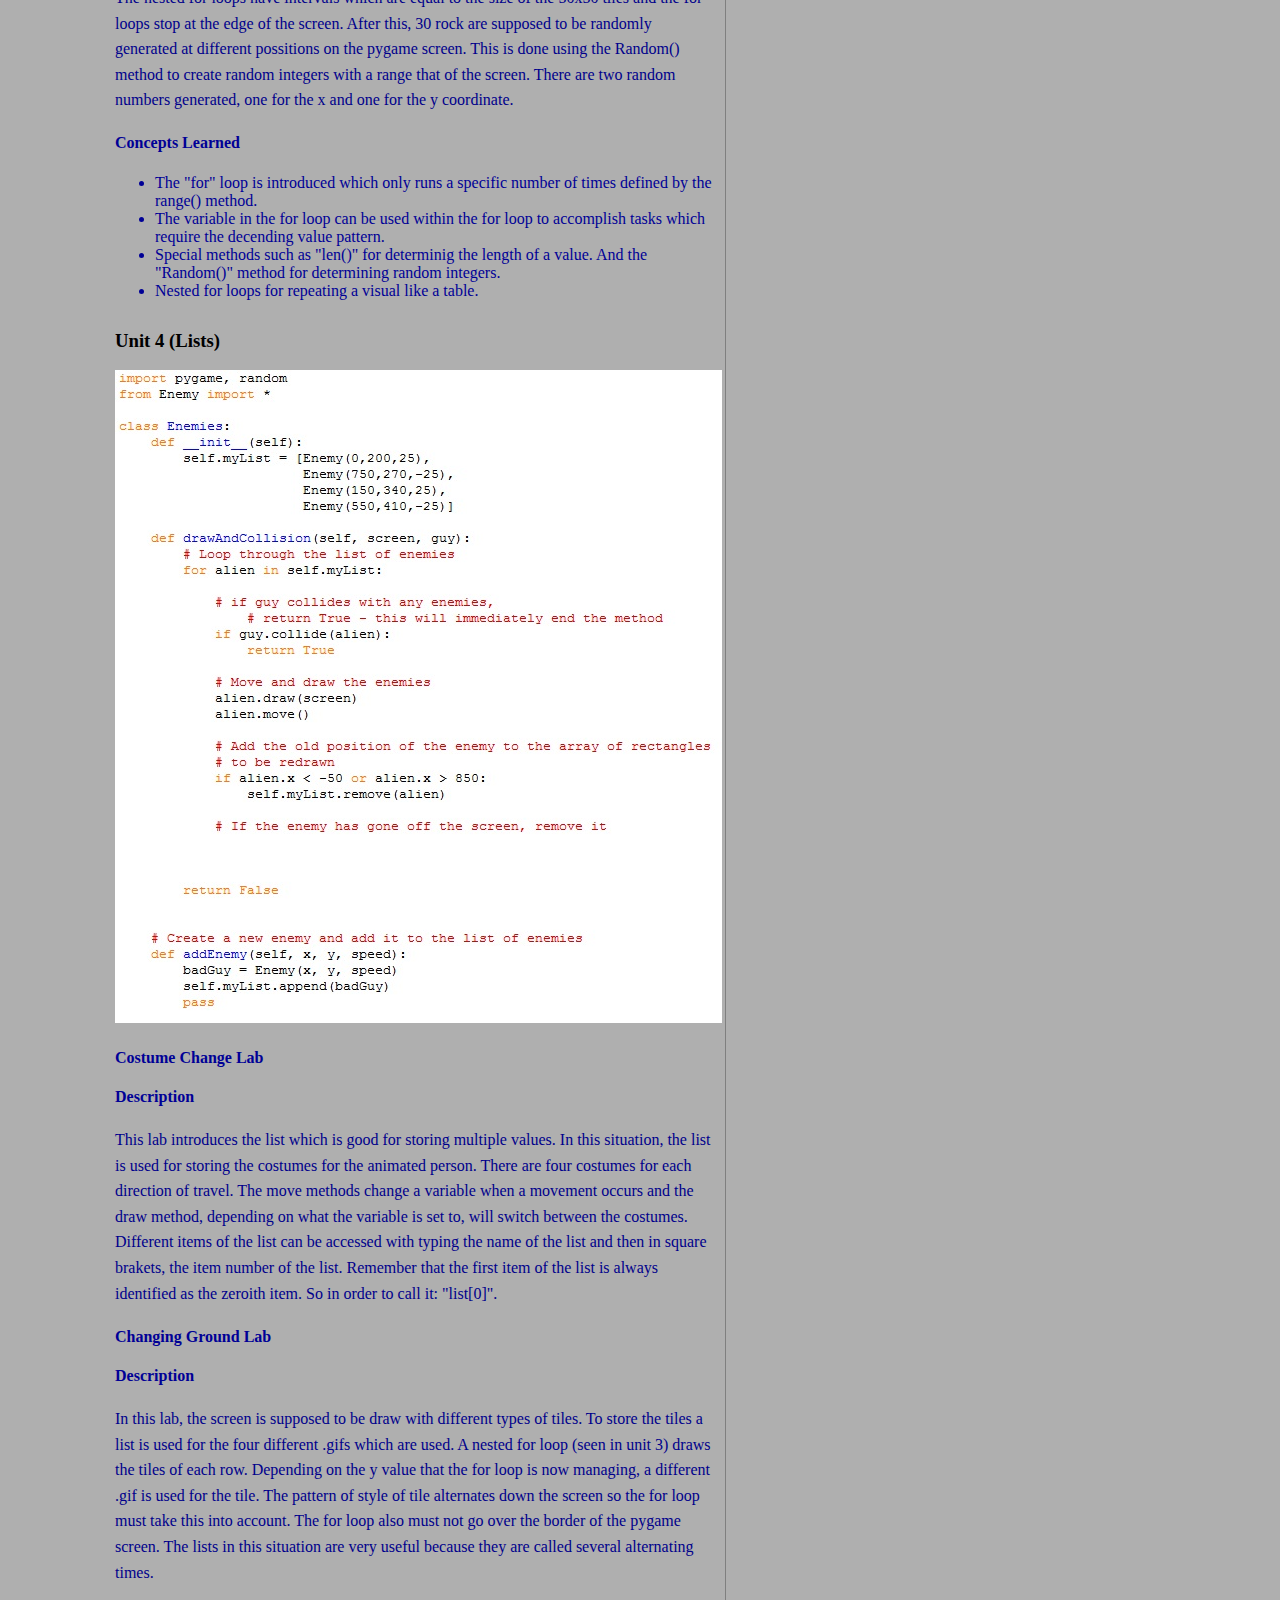
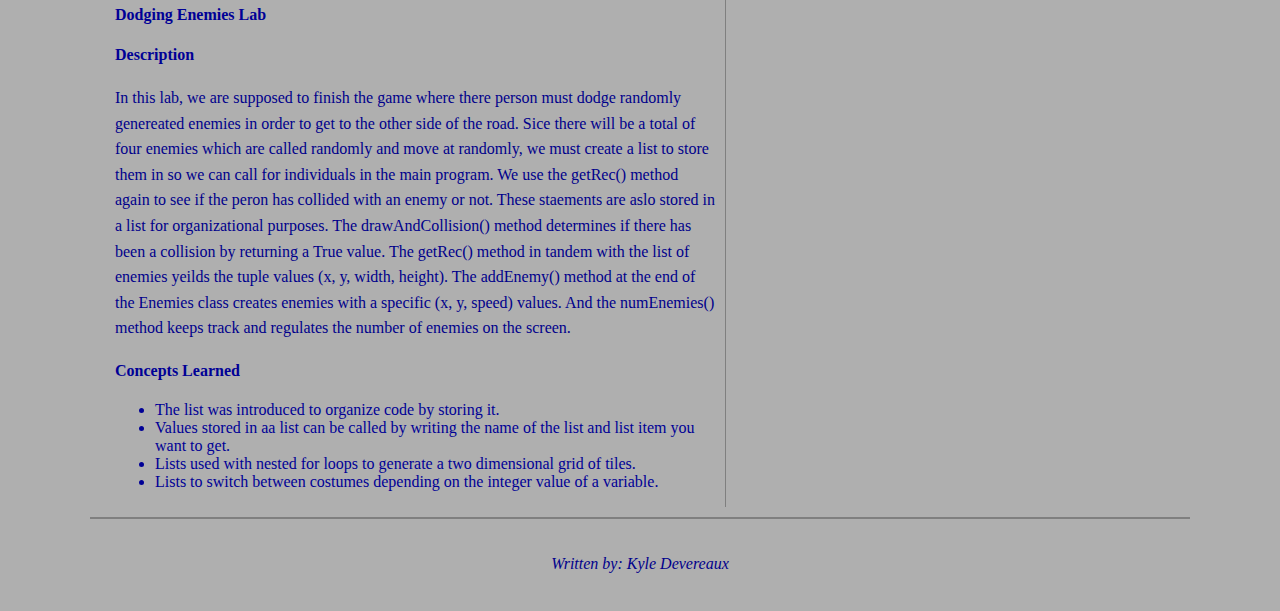
<file: python.html>
<!DOCTYPE html>
<html>

<head>
	<meta chartype="UTF-8">
	<title>Python Page</title>
	<link href="main.css" rel="stylesheet" type="text/css">
</head>

<body>

	<!-- Page Contenet Wrapper -->
	<div id="wrapper">
	
		<!-- Page Header - logo, title, links -->
		<header id="mainHeader">
			<h1>Exploring Computer Science</h1>
			<h2>My Collection of Programming Projects and Assignments</h2>
			
			<!-- site navigation links -->
			<div id="mainNav">
				<ul id="pages">
					<li><a href="scratch.html">Scratch</a></li>
					<li><a href="jeroo.html">Jeroo</a></li>
					<li><a href="python.html">Python</a></li>
					<li><a href="java.html">Java</a></li>
					<li><a href="final.html">Final Project</a></li>
					<li><a href="index.html">Home Page</a></li>
				</ul>
			</div> <!-- end navigation links -->
		</header> <!-- end header -->
	
		<!-- section content - projects and assignments-->
		<section id="content">
			<h2>Python Content</h2>
			
			<h3>Unit 1 (Basics)</h3>
			<img src="Images/pythonUnit1.jpg" alt="screenshot">
			<h4>Variables Lab</h4>
			<h4>Description</h4>
			<p>In the first introduction lab of python we learn basic user interface syntax.
			This includes the defining of a variable by typing only its name, no data value type 
			is required. We also used the print command which is print("message"). In order to get \
			input from the user when a certain message in promted, we used the command 
			input("message"). We set out variables to these user inputs and since we want the 
			variables to be the integer type we inclosed our input statement with the int() statement 
			to change the String value to integer.
			</p>
			<h4>Math Tricks Lab</h4>
			<h4>Description</h4>
			<p>In this lab we learned the basic python syntax for math. This syntax includes the 
			opperations "+" addition, "-" subtraction, "*" multiplication, "/" division, "%" modulus 
			opperator (to get a remainder) and "=", ">=", "!=" for testing boolean values. In 
			order to simplify opperations with variables, one can write, for example, var *= 2 instead 
			of writing var = var * 2.
			</p>
			<h4>Moving Lab</h4>
			<h4>Description</h4>
			<p>Here, we created a class which makes an object (here a person) and as it is called in the 
			runner program, is feed data to help create the object (here it is fed the coordinate "x" and 
			"y" values). In the class, the object is also assigned methods which can be called for an 
			object that has been created. In this case the methods are directional movements which move 
			the person one pixel when an arrow key is pressed. The "pygame" is also introduced which 
			is what runs the program. It is helpful for generating the window, and facilitating the 
			user commands and calling one of the "draw" methods to move the person once the user has 
			pressed a key.
			</p>
			<h4>Concepts Learned</h4>
			<p>
				<ul>
					<li>The basic syntax to print which is print("message") and ask for input from 
					the user which is input("message").</li>
					<li>The basic math syntax for addition, subtraction, multiplication, division, 
					using the modulus operator.</li>
					<li>The class is introduced which creates objects with specific and unique values.</li>
					<li>Methods are also introduced to work in tandem with the classes and to 
					accomplish individal functions such as when they are fed a value, perform a function 
					and then return another value.</li>
				</ul>
			</p>
			
			<h3>Unit 2 ("if" statements)</h3>
			<img src="Images/pythonUnit2.jpg" alt="screenshot">
			<h4>Don't Walk Off Lab</h4>
			<h4>Description</h4>
			<p>This lab introduces the "if" statement which is used to checck a certain boolean value 
			and depending on if it is true, will execute code which is contained within its brakets. 
			In this specific lab, "if" statements were used to check the x and y position of the person 
			on the pygame screen, and using the "greater than" or "less than" logic statements tests to 
			set if the person is at the edge of the screen or not along with knowing the total size of 
			screen. At the end of the lab the user could move the person anywhere on the screen but at 
			the edge, the person stoed and could only move in the other diresctions.
			</p>
			<h4>Collide Lab</h4>
			<h4>Description</h4>
			<p>In this lab, we have a block which the person which the person moving can not go through. 
			To do this we used the getRec() method which generates an imaginary rectange around the 
			person and with other methods, determines if one of the sides of the rectange is at the 
			coordinates of the sides of the block which is not supposed to be intersected. The size and 
			the position of the rectange is dependent and changes acourding to where the person is. If 
			the person (measured with rectangles) and the block intersect, according to the "if" 
			statements, the person can only move in the other directions.
			</p>
			<h4>Running Man Lab</h4>
			<h4>Description</h4>
			<p>In this lab, there is a person can jump, but the number of jumps must be limeted or else 
			the user my make the person jump enough to "float". We stop this by using a counter embeded 
			in the moveUp() method (which is used to make the person jump) so that every time the 
			person attempts to jump the counter goes up by one. When the counter is at a certain level, 
			an "if" statement bypasses the code to jump so the person effectivly does not jump and falls 
			back down. We also use an else-if statement to decrease the hopper once the limit is reached.
			</p>
			<h4>Concepts Learned</h4>
			<p>
				<ul>
					<li>The "if" statement is introduced which executes a certain code if a boolean 
					condition is met.</li>
					<li>Boolean conditions in "if" statements can be analysed with "greater than", 
					"lesser than" and "equal to" conditions.</li>
					<li>The else-if statement is an add-on to another "if" statement which is usually 
					realted with the boolean testing being the same but with different parameters.</li>
				</ul>
			</p>
			
			<h3>Unit 3 (Loops)</h3>
			<img src="Images/pythonUnit3.jpg" alt="screenshot">
			<h4>Timer Lab</h4>
			<h4>Description</h4>
			<p>This lab uses a "for" loop to "loop" for a certain amount of time defined by the user.
			The user is asked how many seconds they would like on the timer. This variable is used in 
			"for" loop to define a "range" with the range method such as "for i in range(var):" where 
			"i" i the variable used in the count down because it decreases every time the loop goes 
			around and is defined by the var used in the range() method. The pygame code of 
			"pygame.time.wait(1000)" is used to "wait" a second. The valuse given inside the method is 
			the time to wait in milliseconds.
			</p>
			<h4>Ceasar Cypher Lab</h4>
			<h4>Description</h4>
			<p>This lab uses the "for" loop again to lop through an input String and convert it into a 
			code using the ceasar cypher which shifts all the letters of an input back a certain amount. 
			In order to do this, the range of the for loops must be the same as the length of the word 
			that is inputed to be encrypted. To find the length of a String we used the "len()" method. 
			We use one for loops to determine the letter which is shifted. Then we use another for 
			loop to complile all the shifted letters into one word which is then returned and printed. 
			To call the method use cipher("word to be encrypted", by how many spaces are the letters 
			shifted).
			</p>
			<h4>Squares and Circles</h4>
			<h4>Description</h4>
			<p>This lab uses for loops draw shapes of different sizes in pygame. To draw rectangles, 
			the rect() method and to draw circls, the circle() method is used of pygame. Depending of 
			variable in the for loop which is defined by the range, the size and position of the 
			rectange and circle change.
			</p>
			<h4>Squares and Circles</h4>
			<h4>Description</h4>
			<p>Here, we must create a screen by using nested for loops to create a grid of the same image. 
			The nested for loops have intervals which are equal to the size of the 50x50 tiles and the for 
			loops stop at the edge of the screen. After this, 30 rock are supposed to be randomly generated 
			at different possitions on the pygame screen. This is done using the Random() method to create 
			random integers with a range that of the screen. There are two random numbers generated, one for 
			the x and one for the y coordinate.
			</p>
			<h4>Concepts Learned</h4>
			<p>
				<ul>
					<li>The "for" loop is introduced which only runs a specific number of times defined 
					by the range() method.</li>
					<li>The variable in the for loop can be used within the for loop to accomplish tasks 
					which require the decending value pattern.</li>
					<li>Special methods such as "len()" for determinig the length of a value. And the 
					"Random()" method for determining random integers.</li>
					<li>Nested for loops for repeating a visual like a table.</li>
				</ul>
			</p>
			
			<h3>Unit 4 (Lists)</h3>
			<img src="Images/pythonUnit4.jpg" alt="screenshot">
			<h4>Costume Change Lab</h4>
			<h4>Description</h4>
			<p>This lab introduces the list which is good for storing multiple values. In this situation, 
			the list is used for storing the costumes for the animated person. There are four costumes for 
			each direction of travel. The move methods change a variable when a movement occurs and the draw 
			method, depending on what the variable is set to, will switch between the costumes. Different 
			items of the list can be accessed with typing the name of the list and then in square brakets, 
			the item number of the list. Remember that the first item of the list is always identified as 
			the zeroith item. So in order to call it: "list[0]".
			</p>
			<h4>Changing Ground Lab</h4>
			<h4>Description</h4>
			<p>In this lab, the screen is supposed to be draw with different types of tiles. To store the 
			tiles a list is used for the four different .gifs which are used. A nested for loop (seen in 
			unit 3) draws the tiles of each row. Depending on the y value that the for loop is now managing, 
			a different .gif is used for the tile. The pattern of style of tile alternates down the screen so 
			the for loop must take this into account. The for loop also must not go over the border of the pygame 
			screen. The lists in this situation are very useful because they are called several alternating times.
			</p>
			<h4>Dodging Enemies Lab</h4>
			<h4>Description</h4>
			<p>In this lab, we are supposed to finish the game where there person must dodge randomly genereated 
			enemies in order to get to the other side of the road. Sice there will be a total of four enemies 
			which are called randomly and move at randomly, we must create a list to store them in so we can call 
			for individuals in the main program. We use the getRec() method again to see if the peron has collided 
			with an enemy or not. These staements are aslo stored in a list for organizational purposes. The 
			drawAndCollision() method determines if there has been a collision by returning a True value. The 
			getRec() method in tandem with the list of enemies yeilds the tuple values (x, y, width, height). 
			The addEnemy() method at the end of the Enemies class creates enemies with a specific 
			(x, y, speed) values. And the numEnemies() method keeps track and regulates the number of enemies on 
			the screen.
			</p>
			<h4>Concepts Learned</h4>
			<p>
				<ul>
					<li>The list was introduced to organize code by storing it.</li>
					<li>Values stored in aa list can be called by writing the name of the list and list item you want to get.</li>
					<li>Lists used with nested for loops to generate a two dimensional grid of tiles.</li>
					<li>Lists to switch between costumes depending on the integer value of a variable.</li>
				</ul>
			</p>
				
		</section> <!-- end content -->
		
		<!-- Aside - Hobbies and interests -->
		<aside id="hobbies">
			<img src="Images/python-logo.png" alt="screenshot" width="364px" height="194px">
		</aside> <!-- end hobbies -->
		
		<!-- footer -->
		<footer id="pageFooter">
			<p>Written by: Kyle Devereaux</p>
		</footer> <!-- end footer -->
	</div> <!-- end Wrapper -->
	
</body>

</html>
</file>
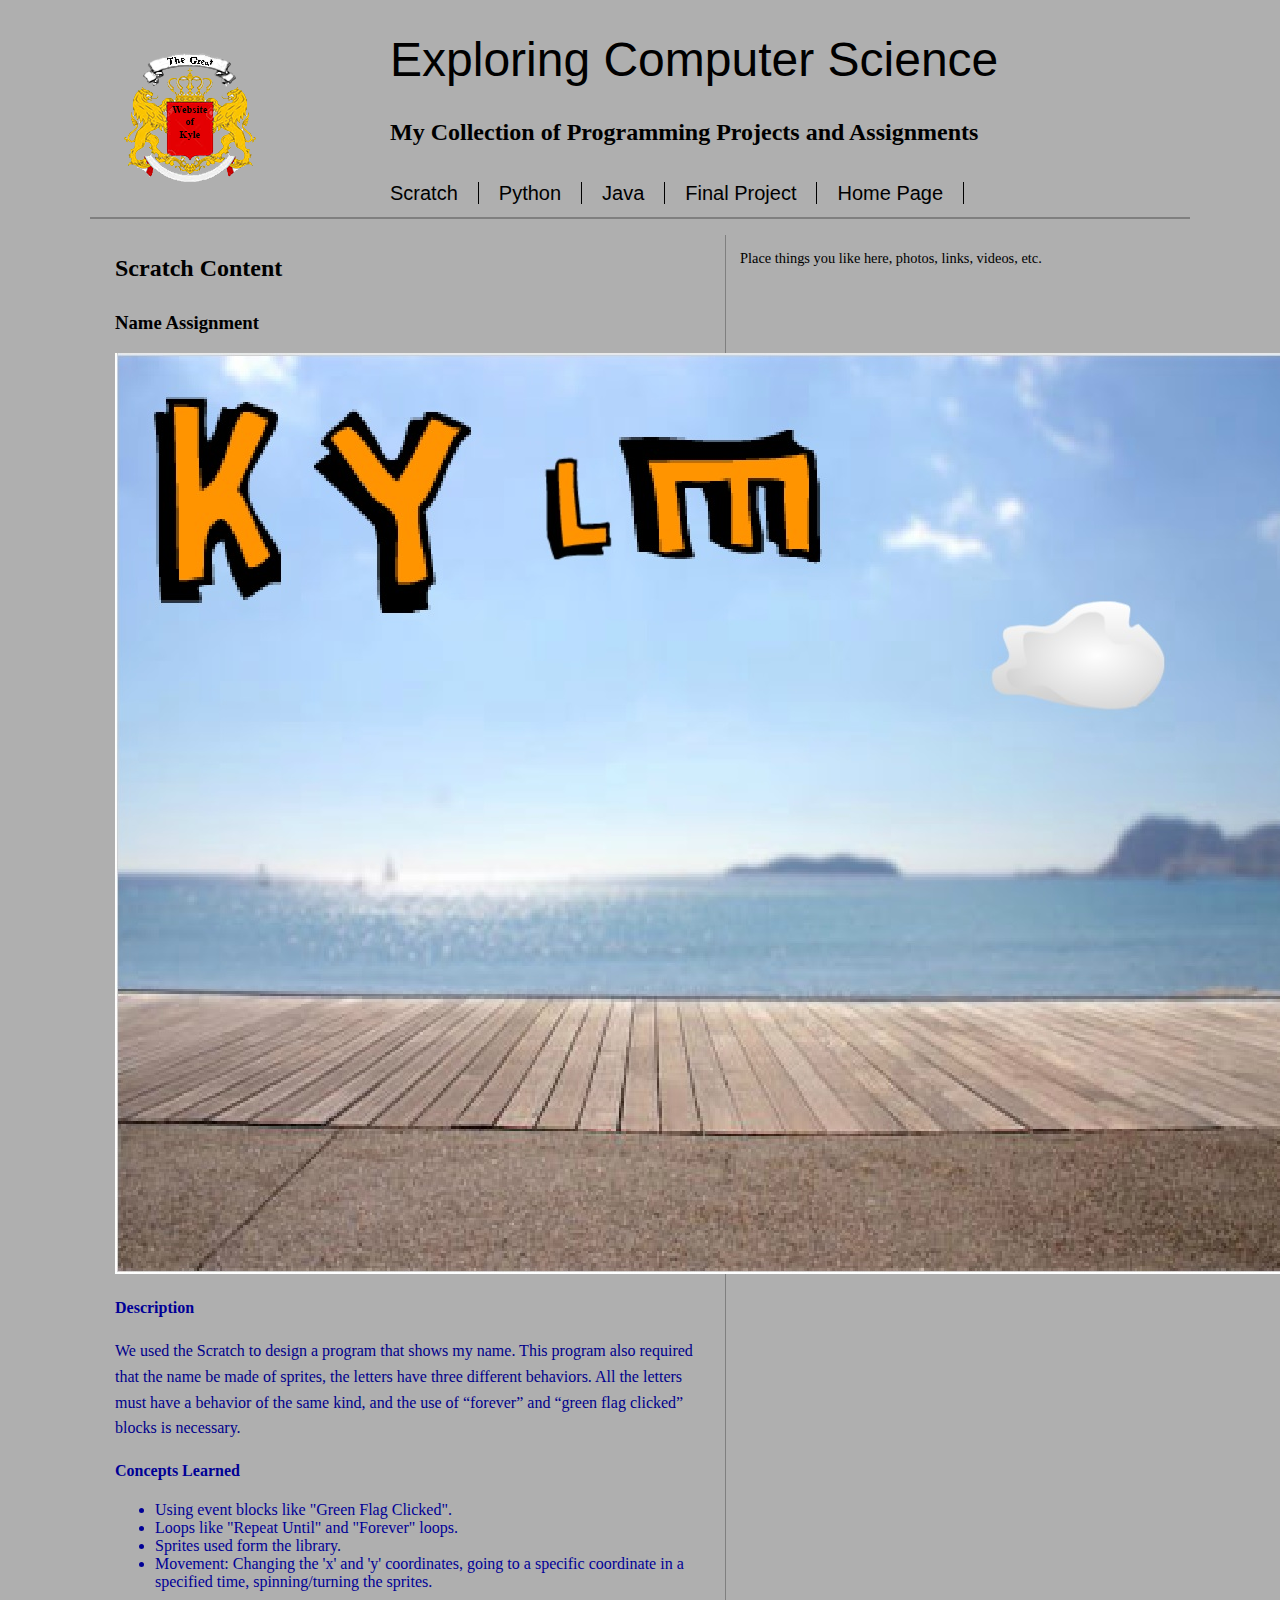
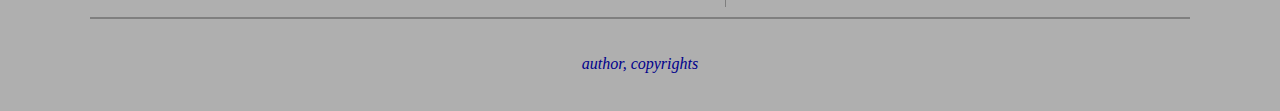
<file: scratch.html>
<!DOCTYPE html>
<html>

<head>
	<meta chartype="UTF-8">
	<title>Scratch Page</title>
	<link href="main.css" rel="stylesheet" type="text/css">
</head>

<body>

	<!-- Page Contenet Wrapper -->
	<div id="wrapper">
	
		<!-- Page Header - logo, title, links -->
		<header id="mainHeader">
			<h1>Exploring Computer Science</h1>
			<h2>My Collection of Programming Projects and Assignments</h2>
			
			<!-- site navigation links -->
			<div id="mainNav">
				<ul id="pages">
					<li><a href="scratch.html">Scratch</a></li>
					<li><a href="python.html">Python</a></li>
					<li><a href="java.html">Java</a></li>
					<li><a href="final.html">Final Project</a></li>
					<li><a href="index.html">Home Page</a></li>
				</ul>
			</div> <!-- end navigation links -->
		</header> <!-- end header -->
	
		<!-- section content - projects and assignments-->
		<section id="content">
			<h2>Scratch Content</h2>
			<h3>Name Assignment</h3>
			<img src="Images/ScratchNameProject.jpg" alt="screenshot">
			<h4>Description</h4>
			<p>We used the Scratch to design a program that shows my name. 
			This program also required that the name be made of sprites, 
			the letters have three different behaviors. All the letters must 
			have a behavior of the same kind, and the use of “forever” and 
			“green flag clicked” blocks is necessary.<p>
			<h4>Concepts Learned</h4>
			<p>
				<ul>
					<li>Using event blocks like "Green Flag Clicked".</li>
					<li>Loops like "Repeat Until" and "Forever" loops.</li>
					<li>Sprites used form the library.</li>
					<li>Movement: Changing the 'x' and 'y' coordinates, going to a specific coordinate in a specified time, spinning/turning the sprites.</li>
				</ul>
			</p>

		</section> <!-- end content -->
		
		<!-- Aside - Hobbies and interests -->
		<aside id="hobbies">
			<p>Place things you like here, photos, links, videos, etc.</p>
		</aside> <!-- end hobbies -->
		
		<!-- footer -->
		<footer id="pageFooter">
			<p>author, copyrights</p>
		</footer> <!-- end footer -->
	</div> <!-- end Wrapper -->
	
</body>

</html>
</file>
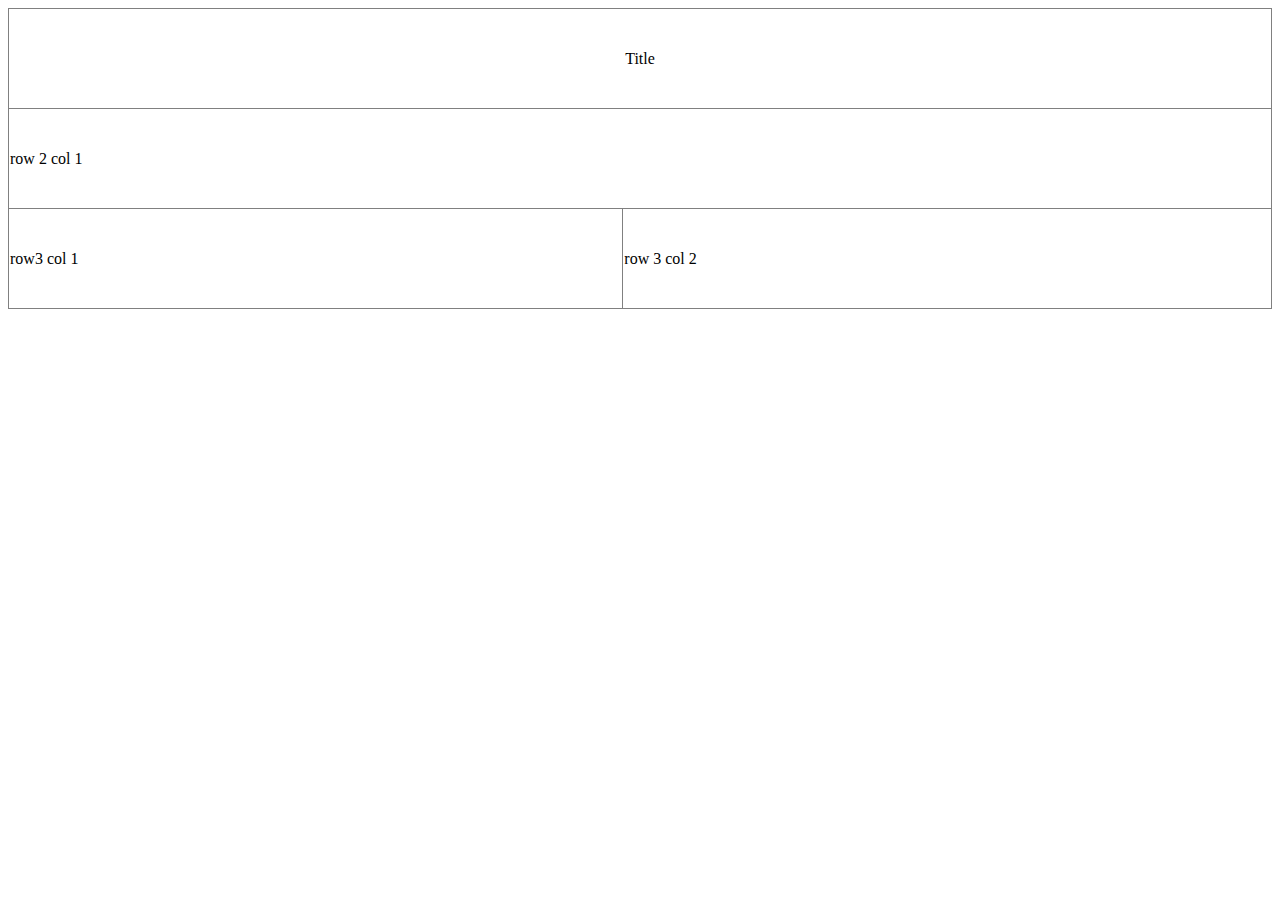
<file: tables.html>
<!DOCTYPE html>
<html>

<head>
	<meta charset="UTF-8">
	<title>Tables</title>
</head>

<body>
	<!-- main table-->
	<table border="1" width="100%" height="100%" style="border-collapse: collapse;">
		<tr height="100" align="center" valign="center">
			<td colspan="2">Title</td>
			<!--<td>Image</td>-->
		</tr>
		<tr height="100">
			<td colspan="2">row 2 col 1</td>
			<!--<td>row 2 col 2</td>-->
		</tr>
		<tr height="100">
			<td>row3 col 1</td>
			<td>row 3 col 2</td>
		</tr>
	</table>
</body>

</html>
</file>
<file: main.css>
@charset "UTF-8";

body {
	font: 100% Georgia, Times, serif;
	background-color: rgb(175,175,175);
	color: rgb(0, 0, 150);
}
h1 {
	font: 300% Arial, Helvetica, sans-serif;
	color: black;
}
h2, h3 {
	color: black;
}
h3 {
	margin-top: 30px;
}
p {
	color: darkblue;
}
#wrapper {
	width: 1100px;
	margin: 0 auto;
	padding: 0 50px;
	text-align: left;
	position: relative;
}
header#mainHeader {
	height: 185px;
	background: url(Images/logo.png) no-repeat 25px center;
	padding: 0 75px 0 300px;
	position: relative;
	border-bottom: 2px solid #7f7f7f;
	margin-bottom:16px;
}
header#mainHeader div{
	margin-top: 16px;
}
header#mainHeader ul{
	margin-left: -60px;
	list-style: none;
	float: left;
}
header#mainHeader ul li {
	float: left;
}
header#mainHeader ul li a {
	font-family:Arial, Helvetica, sans-serif;
	font-size:20px;
	color: #000;
	padding: 0 20px;
	border-right: 1px solid black;
	text-decoration: none;
}
header#mainHeader ul li a.last{
	border:none;
}
header#mainHeader ul li a:hover{
	color: #c00000;
}

section#content {
	float: left;
	width: 600px;
	padding: 0 10px 0 25px;
	margin-bottom: 10px;
	border-right: 1px solid #7f7f7f;
}

section#content p {
	line-height: 1.6;
	margin-bottom: 10px;
}

aside#hobbies {
	font-size: 90%;
	float: right;
	width: 450px;
	margin-bottom: 20px;
}
aside#hobbies p {
	color: black;
}
section#content#welcomeP p {
	margin-bottom: 50px;
}

footer#pageFooter {
	clear: both;
	border-top: 2px solid #7f7f7f;
	padding: 20px;
}

footer#pageFooter p {
	text-align: center;
	font-style: italic;
	margin-bottom: 10px;
}
</file>
